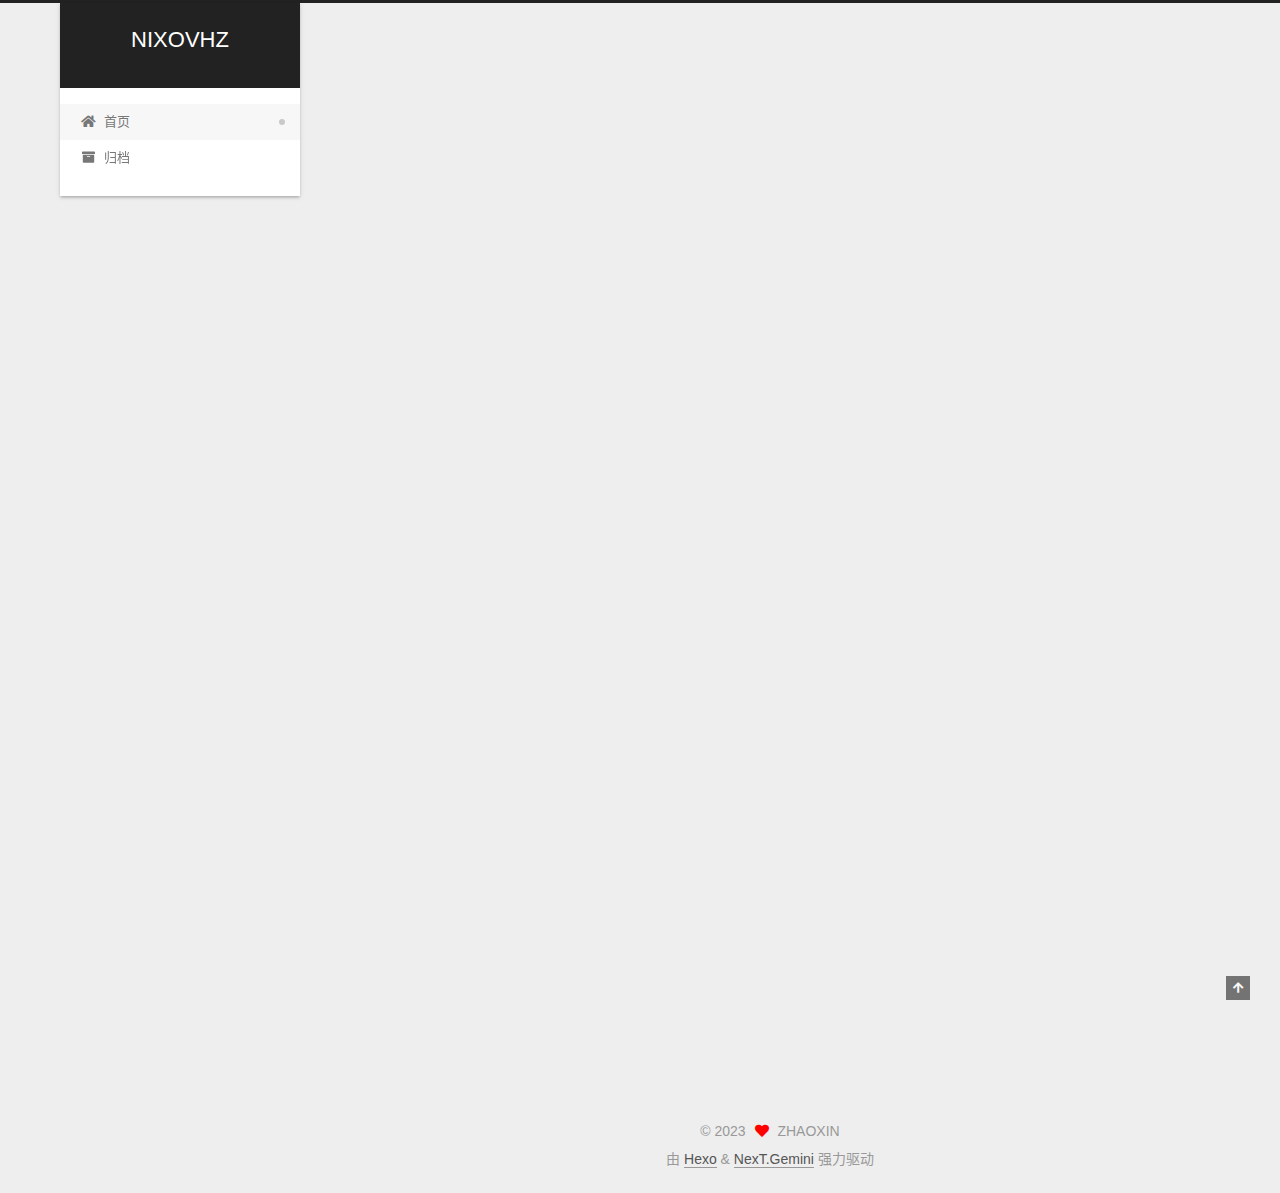
<file: index.html>
<!DOCTYPE html>
<html lang="zh-CN">
<head>
  <meta charset="UTF-8">
<meta name="viewport" content="width=device-width, initial-scale=1, maximum-scale=2">
<meta name="theme-color" content="#222">
<meta name="generator" content="Hexo 6.3.0">
  <link rel="apple-touch-icon" sizes="180x180" href="/images/apple-touch-icon-next.png">
  <link rel="icon" type="image/png" sizes="32x32" href="/images/favicon-32x32-next.png">
  <link rel="icon" type="image/png" sizes="16x16" href="/images/favicon-16x16-next.png">
  <link rel="mask-icon" href="/images/logo.svg" color="#222">

<link rel="stylesheet" href="/css/main.css">


<link rel="stylesheet" href="/lib/font-awesome/css/all.min.css">

<script id="hexo-configurations">
    var NexT = window.NexT || {};
    var CONFIG = {"hostname":"example.com","root":"/","scheme":"Gemini","version":"7.8.0","exturl":false,"sidebar":{"position":"left","display":"post","padding":18,"offset":12,"onmobile":false},"copycode":{"enable":false,"show_result":false,"style":null},"back2top":{"enable":true,"sidebar":false,"scrollpercent":false},"bookmark":{"enable":false,"color":"#222","save":"auto"},"fancybox":false,"mediumzoom":false,"lazyload":false,"pangu":false,"comments":{"style":"tabs","active":null,"storage":true,"lazyload":false,"nav":null},"algolia":{"hits":{"per_page":10},"labels":{"input_placeholder":"Search for Posts","hits_empty":"We didn't find any results for the search: ${query}","hits_stats":"${hits} results found in ${time} ms"}},"localsearch":{"enable":false,"trigger":"auto","top_n_per_article":1,"unescape":false,"preload":false},"motion":{"enable":true,"async":false,"transition":{"post_block":"fadeIn","post_header":"slideDownIn","post_body":"slideDownIn","coll_header":"slideLeftIn","sidebar":"slideUpIn"}}};
  </script>

  <meta name="description" content="好运来">
<meta property="og:type" content="website">
<meta property="og:title" content="NIXOVHZ">
<meta property="og:url" content="http://example.com/index.html">
<meta property="og:site_name" content="NIXOVHZ">
<meta property="og:description" content="好运来">
<meta property="og:locale" content="zh_CN">
<meta property="article:author" content="ZHAOXIN">
<meta name="twitter:card" content="summary">

<link rel="canonical" href="http://example.com/">


<script id="page-configurations">
  // https://hexo.io/docs/variables.html
  CONFIG.page = {
    sidebar: "",
    isHome : true,
    isPost : false,
    lang   : 'zh-CN'
  };
</script>

  <title>NIXOVHZ</title>
  






  <noscript>
  <style>
  .use-motion .brand,
  .use-motion .menu-item,
  .sidebar-inner,
  .use-motion .post-block,
  .use-motion .pagination,
  .use-motion .comments,
  .use-motion .post-header,
  .use-motion .post-body,
  .use-motion .collection-header { opacity: initial; }

  .use-motion .site-title,
  .use-motion .site-subtitle {
    opacity: initial;
    top: initial;
  }

  .use-motion .logo-line-before i { left: initial; }
  .use-motion .logo-line-after i { right: initial; }
  </style>
</noscript>

</head>

<body itemscope itemtype="http://schema.org/WebPage">
  <div class="container use-motion">
    <div class="headband"></div>

    <header class="header" itemscope itemtype="http://schema.org/WPHeader">
      <div class="header-inner"><div class="site-brand-container">
  <div class="site-nav-toggle">
    <div class="toggle" aria-label="切换导航栏">
      <span class="toggle-line toggle-line-first"></span>
      <span class="toggle-line toggle-line-middle"></span>
      <span class="toggle-line toggle-line-last"></span>
    </div>
  </div>

  <div class="site-meta">

    <a href="/" class="brand" rel="start">
      <span class="logo-line-before"><i></i></span>
      <h1 class="site-title">NIXOVHZ</h1>
      <span class="logo-line-after"><i></i></span>
    </a>
      <p class="site-subtitle" itemprop="description"> </p>
  </div>

  <div class="site-nav-right">
    <div class="toggle popup-trigger">
    </div>
  </div>
</div>




<nav class="site-nav">
  <ul id="menu" class="main-menu menu">
        <li class="menu-item menu-item-home">

    <a href="/" rel="section"><i class="fa fa-home fa-fw"></i>首页</a>

  </li>
        <li class="menu-item menu-item-archives">

    <a href="/archives/" rel="section"><i class="fa fa-archive fa-fw"></i>归档</a>

  </li>
  </ul>
</nav>




</div>
    </header>

    
  <div class="back-to-top">
    <i class="fa fa-arrow-up"></i>
    <span>0%</span>
  </div>


    <main class="main">
      <div class="main-inner">
        <div class="content-wrap">
          

          <div class="content index posts-expand">
            
      
  
  
  <article itemscope itemtype="http://schema.org/Article" class="post-block" lang="zh-CN">
    <link itemprop="mainEntityOfPage" href="http://example.com/2023/03/07/hello-world/">

    <span hidden itemprop="author" itemscope itemtype="http://schema.org/Person">
      <meta itemprop="image" content="/images/avatar.gif">
      <meta itemprop="name" content="ZHAOXIN">
      <meta itemprop="description" content="好运来">
    </span>

    <span hidden itemprop="publisher" itemscope itemtype="http://schema.org/Organization">
      <meta itemprop="name" content="NIXOVHZ">
    </span>
      <header class="post-header">
        <h2 class="post-title" itemprop="name headline">
          
            <a href="/2023/03/07/hello-world/" class="post-title-link" itemprop="url">Hello World</a>
        </h2>

        <div class="post-meta">
            <span class="post-meta-item">
              <span class="post-meta-item-icon">
                <i class="far fa-calendar"></i>
              </span>
              <span class="post-meta-item-text">发表于</span>

              <time title="创建时间：2023-03-07 16:52:17" itemprop="dateCreated datePublished" datetime="2023-03-07T16:52:17+08:00">2023-03-07</time>
            </span>

          

        </div>
      </header>

    
    
    
    <div class="post-body" itemprop="articleBody">

      
          <p>Welcome to <a target="_blank" rel="noopener" href="https://hexo.io/">Hexo</a>! This is your very first post. Check <a target="_blank" rel="noopener" href="https://hexo.io/docs/">documentation</a> for more info. If you get any problems when using Hexo, you can find the answer in <a target="_blank" rel="noopener" href="https://hexo.io/docs/troubleshooting.html">troubleshooting</a> or you can ask me on <a target="_blank" rel="noopener" href="https://github.com/hexojs/hexo/issues">GitHub</a>.</p>
<h2 id="Quick-Start"><a href="#Quick-Start" class="headerlink" title="Quick Start"></a>Quick Start</h2><h3 id="Create-a-new-post"><a href="#Create-a-new-post" class="headerlink" title="Create a new post"></a>Create a new post</h3><figure class="highlight bash"><table><tr><td class="gutter"><pre><span class="line">1</span><br></pre></td><td class="code"><pre><span class="line">$ hexo new <span class="string">&quot;My New Post&quot;</span></span><br></pre></td></tr></table></figure>

<p>More info: <a target="_blank" rel="noopener" href="https://hexo.io/docs/writing.html">Writing</a></p>
<h3 id="Run-server"><a href="#Run-server" class="headerlink" title="Run server"></a>Run server</h3><figure class="highlight bash"><table><tr><td class="gutter"><pre><span class="line">1</span><br></pre></td><td class="code"><pre><span class="line">$ hexo server</span><br></pre></td></tr></table></figure>

<p>More info: <a target="_blank" rel="noopener" href="https://hexo.io/docs/server.html">Server</a></p>
<h3 id="Generate-static-files"><a href="#Generate-static-files" class="headerlink" title="Generate static files"></a>Generate static files</h3><figure class="highlight bash"><table><tr><td class="gutter"><pre><span class="line">1</span><br></pre></td><td class="code"><pre><span class="line">$ hexo generate</span><br></pre></td></tr></table></figure>

<p>More info: <a target="_blank" rel="noopener" href="https://hexo.io/docs/generating.html">Generating</a></p>
<h3 id="Deploy-to-remote-sites"><a href="#Deploy-to-remote-sites" class="headerlink" title="Deploy to remote sites"></a>Deploy to remote sites</h3><figure class="highlight bash"><table><tr><td class="gutter"><pre><span class="line">1</span><br></pre></td><td class="code"><pre><span class="line">$ hexo deploy</span><br></pre></td></tr></table></figure>

<p>More info: <a target="_blank" rel="noopener" href="https://hexo.io/docs/one-command-deployment.html">Deployment</a></p>

      
    </div>

    
    
    
      <footer class="post-footer">
        <div class="post-eof"></div>
      </footer>
  </article>
  
  
  


  



          </div>
          

<script>
  window.addEventListener('tabs:register', () => {
    let { activeClass } = CONFIG.comments;
    if (CONFIG.comments.storage) {
      activeClass = localStorage.getItem('comments_active') || activeClass;
    }
    if (activeClass) {
      let activeTab = document.querySelector(`a[href="#comment-${activeClass}"]`);
      if (activeTab) {
        activeTab.click();
      }
    }
  });
  if (CONFIG.comments.storage) {
    window.addEventListener('tabs:click', event => {
      if (!event.target.matches('.tabs-comment .tab-content .tab-pane')) return;
      let commentClass = event.target.classList[1];
      localStorage.setItem('comments_active', commentClass);
    });
  }
</script>

        </div>
          
  
  <div class="toggle sidebar-toggle">
    <span class="toggle-line toggle-line-first"></span>
    <span class="toggle-line toggle-line-middle"></span>
    <span class="toggle-line toggle-line-last"></span>
  </div>

  <aside class="sidebar">
    <div class="sidebar-inner">

      <ul class="sidebar-nav motion-element">
        <li class="sidebar-nav-toc">
          文章目录
        </li>
        <li class="sidebar-nav-overview">
          站点概览
        </li>
      </ul>

      <!--noindex-->
      <div class="post-toc-wrap sidebar-panel">
      </div>
      <!--/noindex-->

      <div class="site-overview-wrap sidebar-panel">
        <div class="site-author motion-element" itemprop="author" itemscope itemtype="http://schema.org/Person">
  <p class="site-author-name" itemprop="name">ZHAOXIN</p>
  <div class="site-description" itemprop="description">好运来</div>
</div>
<div class="site-state-wrap motion-element">
  <nav class="site-state">
      <div class="site-state-item site-state-posts">
          <a href="/archives/">
        
          <span class="site-state-item-count">1</span>
          <span class="site-state-item-name">日志</span>
        </a>
      </div>
  </nav>
</div>



      </div>

    </div>
  </aside>
  <div id="sidebar-dimmer"></div>


      </div>
    </main>

    <footer class="footer">
      <div class="footer-inner">
        

        

<div class="copyright">
  
  &copy; 
  <span itemprop="copyrightYear">2023</span>
  <span class="with-love">
    <i class="fa fa-heart"></i>
  </span>
  <span class="author" itemprop="copyrightHolder">ZHAOXIN</span>
</div>
  <div class="powered-by">由 <a href="https://hexo.io/" class="theme-link" rel="noopener" target="_blank">Hexo</a> & <a href="https://theme-next.org/" class="theme-link" rel="noopener" target="_blank">NexT.Gemini</a> 强力驱动
  </div>

        








      </div>
    </footer>
  </div>

  
  <script src="/lib/anime.min.js"></script>
  <script src="/lib/velocity/velocity.min.js"></script>
  <script src="/lib/velocity/velocity.ui.min.js"></script>

<script src="/js/utils.js"></script>

<script src="/js/motion.js"></script>


<script src="/js/schemes/pisces.js"></script>


<script src="/js/next-boot.js"></script>




  















  

  

</body>
</html>
</file>
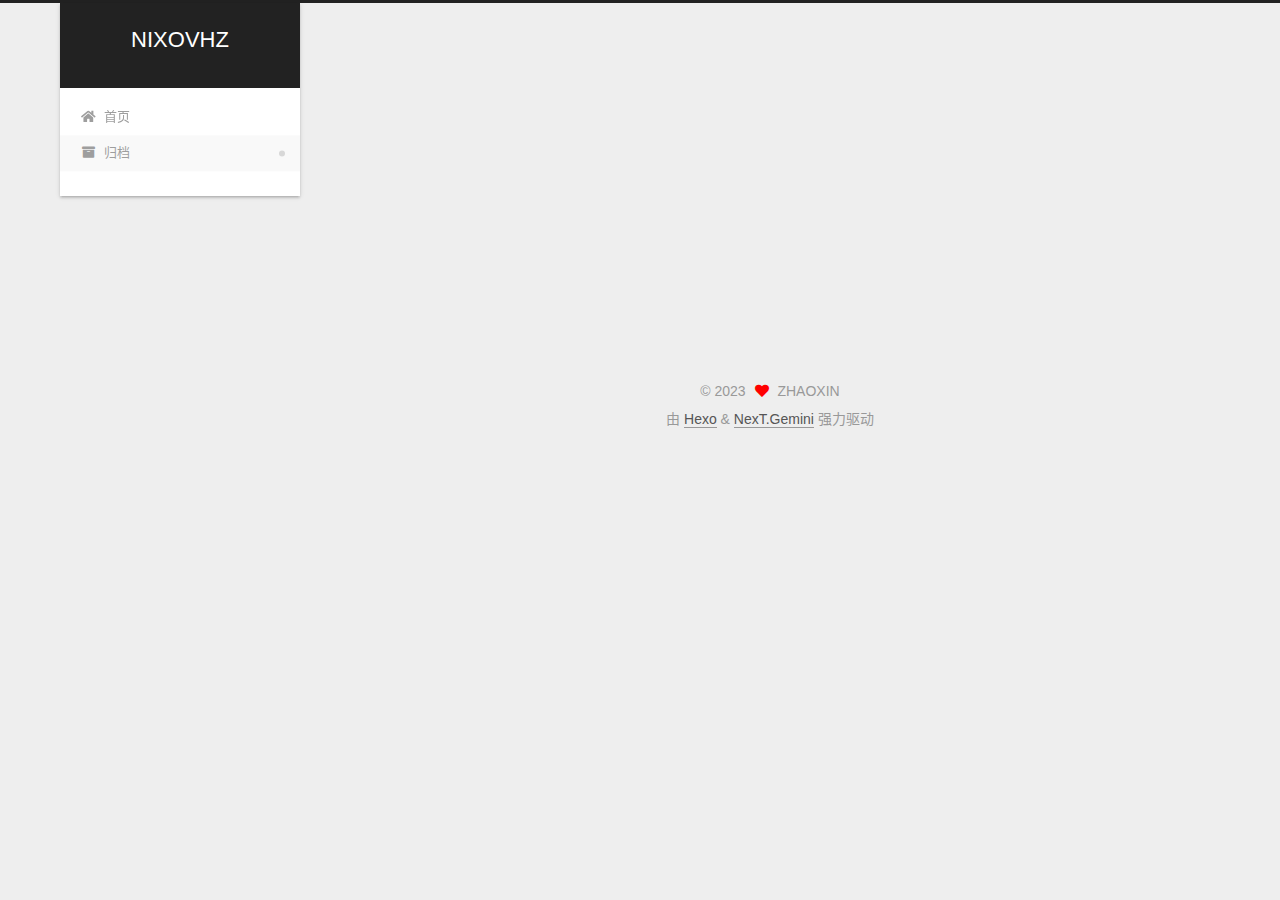
<file: archives/index.html>
<!DOCTYPE html>
<html lang="zh-CN">
<head>
  <meta charset="UTF-8">
<meta name="viewport" content="width=device-width, initial-scale=1, maximum-scale=2">
<meta name="theme-color" content="#222">
<meta name="generator" content="Hexo 6.3.0">
  <link rel="apple-touch-icon" sizes="180x180" href="/images/apple-touch-icon-next.png">
  <link rel="icon" type="image/png" sizes="32x32" href="/images/favicon-32x32-next.png">
  <link rel="icon" type="image/png" sizes="16x16" href="/images/favicon-16x16-next.png">
  <link rel="mask-icon" href="/images/logo.svg" color="#222">

<link rel="stylesheet" href="/css/main.css">


<link rel="stylesheet" href="/lib/font-awesome/css/all.min.css">

<script id="hexo-configurations">
    var NexT = window.NexT || {};
    var CONFIG = {"hostname":"example.com","root":"/","scheme":"Gemini","version":"7.8.0","exturl":false,"sidebar":{"position":"left","display":"post","padding":18,"offset":12,"onmobile":false},"copycode":{"enable":false,"show_result":false,"style":null},"back2top":{"enable":true,"sidebar":false,"scrollpercent":false},"bookmark":{"enable":false,"color":"#222","save":"auto"},"fancybox":false,"mediumzoom":false,"lazyload":false,"pangu":false,"comments":{"style":"tabs","active":null,"storage":true,"lazyload":false,"nav":null},"algolia":{"hits":{"per_page":10},"labels":{"input_placeholder":"Search for Posts","hits_empty":"We didn't find any results for the search: ${query}","hits_stats":"${hits} results found in ${time} ms"}},"localsearch":{"enable":false,"trigger":"auto","top_n_per_article":1,"unescape":false,"preload":false},"motion":{"enable":true,"async":false,"transition":{"post_block":"fadeIn","post_header":"slideDownIn","post_body":"slideDownIn","coll_header":"slideLeftIn","sidebar":"slideUpIn"}}};
  </script>

  <meta name="description" content="好运来">
<meta property="og:type" content="website">
<meta property="og:title" content="NIXOVHZ">
<meta property="og:url" content="http://example.com/archives/index.html">
<meta property="og:site_name" content="NIXOVHZ">
<meta property="og:description" content="好运来">
<meta property="og:locale" content="zh_CN">
<meta property="article:author" content="ZHAOXIN">
<meta name="twitter:card" content="summary">

<link rel="canonical" href="http://example.com/archives/">


<script id="page-configurations">
  // https://hexo.io/docs/variables.html
  CONFIG.page = {
    sidebar: "",
    isHome : false,
    isPost : false,
    lang   : 'zh-CN'
  };
</script>

  <title>归档 | NIXOVHZ</title>
  






  <noscript>
  <style>
  .use-motion .brand,
  .use-motion .menu-item,
  .sidebar-inner,
  .use-motion .post-block,
  .use-motion .pagination,
  .use-motion .comments,
  .use-motion .post-header,
  .use-motion .post-body,
  .use-motion .collection-header { opacity: initial; }

  .use-motion .site-title,
  .use-motion .site-subtitle {
    opacity: initial;
    top: initial;
  }

  .use-motion .logo-line-before i { left: initial; }
  .use-motion .logo-line-after i { right: initial; }
  </style>
</noscript>

</head>

<body itemscope itemtype="http://schema.org/WebPage">
  <div class="container use-motion">
    <div class="headband"></div>

    <header class="header" itemscope itemtype="http://schema.org/WPHeader">
      <div class="header-inner"><div class="site-brand-container">
  <div class="site-nav-toggle">
    <div class="toggle" aria-label="切换导航栏">
      <span class="toggle-line toggle-line-first"></span>
      <span class="toggle-line toggle-line-middle"></span>
      <span class="toggle-line toggle-line-last"></span>
    </div>
  </div>

  <div class="site-meta">

    <a href="/" class="brand" rel="start">
      <span class="logo-line-before"><i></i></span>
      <h1 class="site-title">NIXOVHZ</h1>
      <span class="logo-line-after"><i></i></span>
    </a>
      <p class="site-subtitle" itemprop="description"> </p>
  </div>

  <div class="site-nav-right">
    <div class="toggle popup-trigger">
    </div>
  </div>
</div>




<nav class="site-nav">
  <ul id="menu" class="main-menu menu">
        <li class="menu-item menu-item-home">

    <a href="/" rel="section"><i class="fa fa-home fa-fw"></i>首页</a>

  </li>
        <li class="menu-item menu-item-archives">

    <a href="/archives/" rel="section"><i class="fa fa-archive fa-fw"></i>归档</a>

  </li>
  </ul>
</nav>




</div>
    </header>

    
  <div class="back-to-top">
    <i class="fa fa-arrow-up"></i>
    <span>0%</span>
  </div>


    <main class="main">
      <div class="main-inner">
        <div class="content-wrap">
          

          <div class="content archive">
            

  
  
  
  <div class="post-block">
    <div class="posts-collapse">
      <div class="collection-title">
        <span class="collection-header">嗯..! 目前共计 1 篇日志。 继续努力。</span>
      </div>

      
    <div class="collection-year">
      <span class="collection-header">2023</span>
    </div>

  <article itemscope itemtype="http://schema.org/Article">
    <header class="post-header">

      <div class="post-meta">
        <time itemprop="dateCreated"
              datetime="2023-03-07T16:52:17+08:00"
              content="2023-03-07">
          03-07
        </time>
      </div>

      <div class="post-title">
          <a class="post-title-link" href="/2023/03/07/hello-world/" itemprop="url">
            <span itemprop="name">Hello World</span>
          </a>
      </div>

    </header>
  </article>


    </div>
  </div>
  
  
  

  



          </div>
          

<script>
  window.addEventListener('tabs:register', () => {
    let { activeClass } = CONFIG.comments;
    if (CONFIG.comments.storage) {
      activeClass = localStorage.getItem('comments_active') || activeClass;
    }
    if (activeClass) {
      let activeTab = document.querySelector(`a[href="#comment-${activeClass}"]`);
      if (activeTab) {
        activeTab.click();
      }
    }
  });
  if (CONFIG.comments.storage) {
    window.addEventListener('tabs:click', event => {
      if (!event.target.matches('.tabs-comment .tab-content .tab-pane')) return;
      let commentClass = event.target.classList[1];
      localStorage.setItem('comments_active', commentClass);
    });
  }
</script>

        </div>
          
  
  <div class="toggle sidebar-toggle">
    <span class="toggle-line toggle-line-first"></span>
    <span class="toggle-line toggle-line-middle"></span>
    <span class="toggle-line toggle-line-last"></span>
  </div>

  <aside class="sidebar">
    <div class="sidebar-inner">

      <ul class="sidebar-nav motion-element">
        <li class="sidebar-nav-toc">
          文章目录
        </li>
        <li class="sidebar-nav-overview">
          站点概览
        </li>
      </ul>

      <!--noindex-->
      <div class="post-toc-wrap sidebar-panel">
      </div>
      <!--/noindex-->

      <div class="site-overview-wrap sidebar-panel">
        <div class="site-author motion-element" itemprop="author" itemscope itemtype="http://schema.org/Person">
  <p class="site-author-name" itemprop="name">ZHAOXIN</p>
  <div class="site-description" itemprop="description">好运来</div>
</div>
<div class="site-state-wrap motion-element">
  <nav class="site-state">
      <div class="site-state-item site-state-posts">
          <a href="/archives/">
        
          <span class="site-state-item-count">1</span>
          <span class="site-state-item-name">日志</span>
        </a>
      </div>
  </nav>
</div>



      </div>

    </div>
  </aside>
  <div id="sidebar-dimmer"></div>


      </div>
    </main>

    <footer class="footer">
      <div class="footer-inner">
        

        

<div class="copyright">
  
  &copy; 
  <span itemprop="copyrightYear">2023</span>
  <span class="with-love">
    <i class="fa fa-heart"></i>
  </span>
  <span class="author" itemprop="copyrightHolder">ZHAOXIN</span>
</div>
  <div class="powered-by">由 <a href="https://hexo.io/" class="theme-link" rel="noopener" target="_blank">Hexo</a> & <a href="https://theme-next.org/" class="theme-link" rel="noopener" target="_blank">NexT.Gemini</a> 强力驱动
  </div>

        








      </div>
    </footer>
  </div>

  
  <script src="/lib/anime.min.js"></script>
  <script src="/lib/velocity/velocity.min.js"></script>
  <script src="/lib/velocity/velocity.ui.min.js"></script>

<script src="/js/utils.js"></script>

<script src="/js/motion.js"></script>


<script src="/js/schemes/pisces.js"></script>


<script src="/js/next-boot.js"></script>




  















  

  

</body>
</html>
</file>
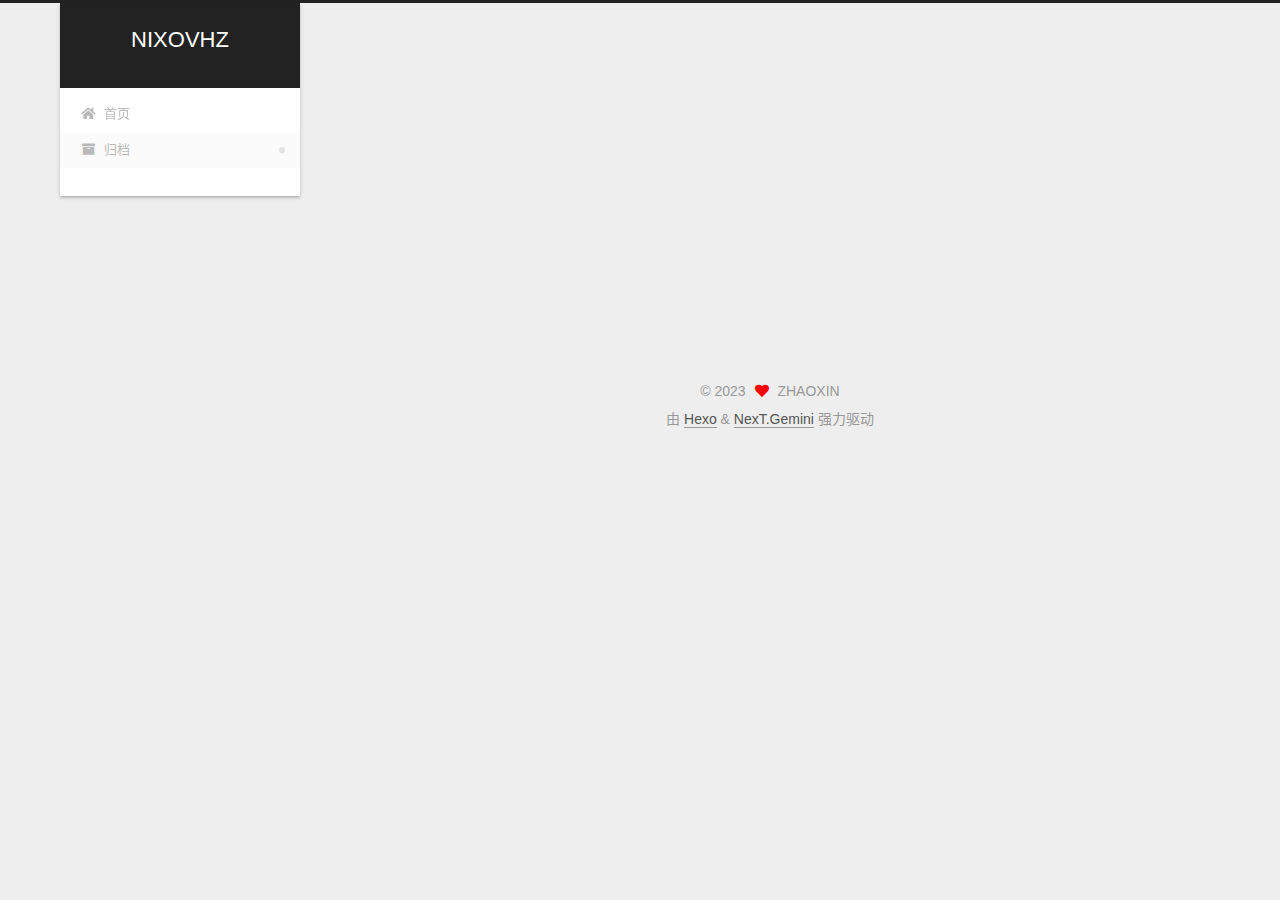
<file: archives/2023/index.html>
<!DOCTYPE html>
<html lang="zh-CN">
<head>
  <meta charset="UTF-8">
<meta name="viewport" content="width=device-width, initial-scale=1, maximum-scale=2">
<meta name="theme-color" content="#222">
<meta name="generator" content="Hexo 6.3.0">
  <link rel="apple-touch-icon" sizes="180x180" href="/images/apple-touch-icon-next.png">
  <link rel="icon" type="image/png" sizes="32x32" href="/images/favicon-32x32-next.png">
  <link rel="icon" type="image/png" sizes="16x16" href="/images/favicon-16x16-next.png">
  <link rel="mask-icon" href="/images/logo.svg" color="#222">

<link rel="stylesheet" href="/css/main.css">


<link rel="stylesheet" href="/lib/font-awesome/css/all.min.css">

<script id="hexo-configurations">
    var NexT = window.NexT || {};
    var CONFIG = {"hostname":"example.com","root":"/","scheme":"Gemini","version":"7.8.0","exturl":false,"sidebar":{"position":"left","display":"post","padding":18,"offset":12,"onmobile":false},"copycode":{"enable":false,"show_result":false,"style":null},"back2top":{"enable":true,"sidebar":false,"scrollpercent":false},"bookmark":{"enable":false,"color":"#222","save":"auto"},"fancybox":false,"mediumzoom":false,"lazyload":false,"pangu":false,"comments":{"style":"tabs","active":null,"storage":true,"lazyload":false,"nav":null},"algolia":{"hits":{"per_page":10},"labels":{"input_placeholder":"Search for Posts","hits_empty":"We didn't find any results for the search: ${query}","hits_stats":"${hits} results found in ${time} ms"}},"localsearch":{"enable":false,"trigger":"auto","top_n_per_article":1,"unescape":false,"preload":false},"motion":{"enable":true,"async":false,"transition":{"post_block":"fadeIn","post_header":"slideDownIn","post_body":"slideDownIn","coll_header":"slideLeftIn","sidebar":"slideUpIn"}}};
  </script>

  <meta name="description" content="好运来">
<meta property="og:type" content="website">
<meta property="og:title" content="NIXOVHZ">
<meta property="og:url" content="http://example.com/archives/2023/index.html">
<meta property="og:site_name" content="NIXOVHZ">
<meta property="og:description" content="好运来">
<meta property="og:locale" content="zh_CN">
<meta property="article:author" content="ZHAOXIN">
<meta name="twitter:card" content="summary">

<link rel="canonical" href="http://example.com/archives/2023/">


<script id="page-configurations">
  // https://hexo.io/docs/variables.html
  CONFIG.page = {
    sidebar: "",
    isHome : false,
    isPost : false,
    lang   : 'zh-CN'
  };
</script>

  <title>归档 | NIXOVHZ</title>
  






  <noscript>
  <style>
  .use-motion .brand,
  .use-motion .menu-item,
  .sidebar-inner,
  .use-motion .post-block,
  .use-motion .pagination,
  .use-motion .comments,
  .use-motion .post-header,
  .use-motion .post-body,
  .use-motion .collection-header { opacity: initial; }

  .use-motion .site-title,
  .use-motion .site-subtitle {
    opacity: initial;
    top: initial;
  }

  .use-motion .logo-line-before i { left: initial; }
  .use-motion .logo-line-after i { right: initial; }
  </style>
</noscript>

</head>

<body itemscope itemtype="http://schema.org/WebPage">
  <div class="container use-motion">
    <div class="headband"></div>

    <header class="header" itemscope itemtype="http://schema.org/WPHeader">
      <div class="header-inner"><div class="site-brand-container">
  <div class="site-nav-toggle">
    <div class="toggle" aria-label="切换导航栏">
      <span class="toggle-line toggle-line-first"></span>
      <span class="toggle-line toggle-line-middle"></span>
      <span class="toggle-line toggle-line-last"></span>
    </div>
  </div>

  <div class="site-meta">

    <a href="/" class="brand" rel="start">
      <span class="logo-line-before"><i></i></span>
      <h1 class="site-title">NIXOVHZ</h1>
      <span class="logo-line-after"><i></i></span>
    </a>
      <p class="site-subtitle" itemprop="description"> </p>
  </div>

  <div class="site-nav-right">
    <div class="toggle popup-trigger">
    </div>
  </div>
</div>




<nav class="site-nav">
  <ul id="menu" class="main-menu menu">
        <li class="menu-item menu-item-home">

    <a href="/" rel="section"><i class="fa fa-home fa-fw"></i>首页</a>

  </li>
        <li class="menu-item menu-item-archives">

    <a href="/archives/" rel="section"><i class="fa fa-archive fa-fw"></i>归档</a>

  </li>
  </ul>
</nav>




</div>
    </header>

    
  <div class="back-to-top">
    <i class="fa fa-arrow-up"></i>
    <span>0%</span>
  </div>


    <main class="main">
      <div class="main-inner">
        <div class="content-wrap">
          

          <div class="content archive">
            

  
  
  
  <div class="post-block">
    <div class="posts-collapse">
      <div class="collection-title">
        <span class="collection-header">嗯..! 目前共计 1 篇日志。 继续努力。</span>
      </div>

      
    <div class="collection-year">
      <span class="collection-header">2023</span>
    </div>

  <article itemscope itemtype="http://schema.org/Article">
    <header class="post-header">

      <div class="post-meta">
        <time itemprop="dateCreated"
              datetime="2023-03-07T16:52:17+08:00"
              content="2023-03-07">
          03-07
        </time>
      </div>

      <div class="post-title">
          <a class="post-title-link" href="/2023/03/07/hello-world/" itemprop="url">
            <span itemprop="name">Hello World</span>
          </a>
      </div>

    </header>
  </article>


    </div>
  </div>
  
  
  

  



          </div>
          

<script>
  window.addEventListener('tabs:register', () => {
    let { activeClass } = CONFIG.comments;
    if (CONFIG.comments.storage) {
      activeClass = localStorage.getItem('comments_active') || activeClass;
    }
    if (activeClass) {
      let activeTab = document.querySelector(`a[href="#comment-${activeClass}"]`);
      if (activeTab) {
        activeTab.click();
      }
    }
  });
  if (CONFIG.comments.storage) {
    window.addEventListener('tabs:click', event => {
      if (!event.target.matches('.tabs-comment .tab-content .tab-pane')) return;
      let commentClass = event.target.classList[1];
      localStorage.setItem('comments_active', commentClass);
    });
  }
</script>

        </div>
          
  
  <div class="toggle sidebar-toggle">
    <span class="toggle-line toggle-line-first"></span>
    <span class="toggle-line toggle-line-middle"></span>
    <span class="toggle-line toggle-line-last"></span>
  </div>

  <aside class="sidebar">
    <div class="sidebar-inner">

      <ul class="sidebar-nav motion-element">
        <li class="sidebar-nav-toc">
          文章目录
        </li>
        <li class="sidebar-nav-overview">
          站点概览
        </li>
      </ul>

      <!--noindex-->
      <div class="post-toc-wrap sidebar-panel">
      </div>
      <!--/noindex-->

      <div class="site-overview-wrap sidebar-panel">
        <div class="site-author motion-element" itemprop="author" itemscope itemtype="http://schema.org/Person">
  <p class="site-author-name" itemprop="name">ZHAOXIN</p>
  <div class="site-description" itemprop="description">好运来</div>
</div>
<div class="site-state-wrap motion-element">
  <nav class="site-state">
      <div class="site-state-item site-state-posts">
          <a href="/archives/">
        
          <span class="site-state-item-count">1</span>
          <span class="site-state-item-name">日志</span>
        </a>
      </div>
  </nav>
</div>



      </div>

    </div>
  </aside>
  <div id="sidebar-dimmer"></div>


      </div>
    </main>

    <footer class="footer">
      <div class="footer-inner">
        

        

<div class="copyright">
  
  &copy; 
  <span itemprop="copyrightYear">2023</span>
  <span class="with-love">
    <i class="fa fa-heart"></i>
  </span>
  <span class="author" itemprop="copyrightHolder">ZHAOXIN</span>
</div>
  <div class="powered-by">由 <a href="https://hexo.io/" class="theme-link" rel="noopener" target="_blank">Hexo</a> & <a href="https://theme-next.org/" class="theme-link" rel="noopener" target="_blank">NexT.Gemini</a> 强力驱动
  </div>

        








      </div>
    </footer>
  </div>

  
  <script src="/lib/anime.min.js"></script>
  <script src="/lib/velocity/velocity.min.js"></script>
  <script src="/lib/velocity/velocity.ui.min.js"></script>

<script src="/js/utils.js"></script>

<script src="/js/motion.js"></script>


<script src="/js/schemes/pisces.js"></script>


<script src="/js/next-boot.js"></script>




  















  

  

</body>
</html>
</file>
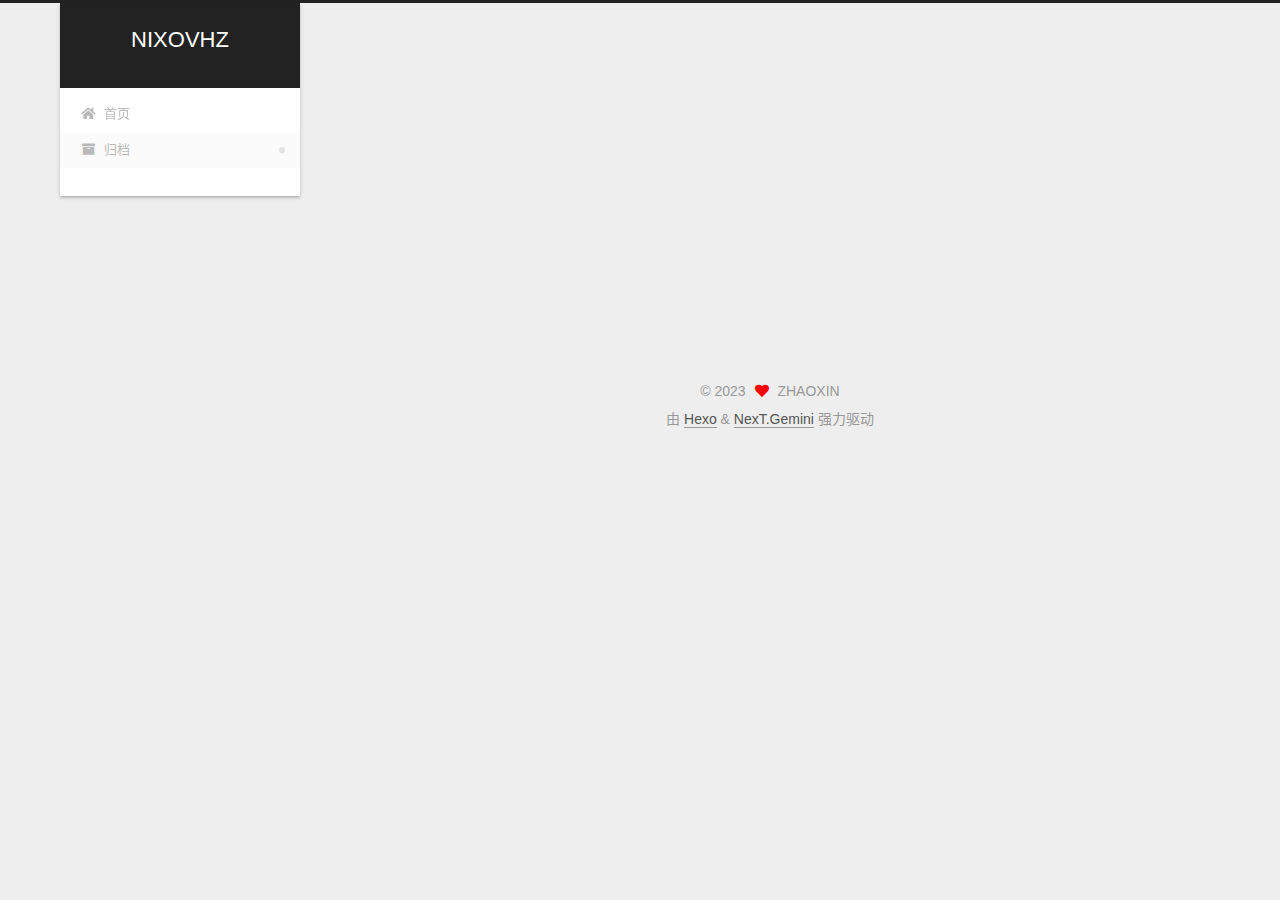
<file: archives/2023/03/index.html>
<!DOCTYPE html>
<html lang="zh-CN">
<head>
  <meta charset="UTF-8">
<meta name="viewport" content="width=device-width, initial-scale=1, maximum-scale=2">
<meta name="theme-color" content="#222">
<meta name="generator" content="Hexo 6.3.0">
  <link rel="apple-touch-icon" sizes="180x180" href="/images/apple-touch-icon-next.png">
  <link rel="icon" type="image/png" sizes="32x32" href="/images/favicon-32x32-next.png">
  <link rel="icon" type="image/png" sizes="16x16" href="/images/favicon-16x16-next.png">
  <link rel="mask-icon" href="/images/logo.svg" color="#222">

<link rel="stylesheet" href="/css/main.css">


<link rel="stylesheet" href="/lib/font-awesome/css/all.min.css">

<script id="hexo-configurations">
    var NexT = window.NexT || {};
    var CONFIG = {"hostname":"example.com","root":"/","scheme":"Gemini","version":"7.8.0","exturl":false,"sidebar":{"position":"left","display":"post","padding":18,"offset":12,"onmobile":false},"copycode":{"enable":false,"show_result":false,"style":null},"back2top":{"enable":true,"sidebar":false,"scrollpercent":false},"bookmark":{"enable":false,"color":"#222","save":"auto"},"fancybox":false,"mediumzoom":false,"lazyload":false,"pangu":false,"comments":{"style":"tabs","active":null,"storage":true,"lazyload":false,"nav":null},"algolia":{"hits":{"per_page":10},"labels":{"input_placeholder":"Search for Posts","hits_empty":"We didn't find any results for the search: ${query}","hits_stats":"${hits} results found in ${time} ms"}},"localsearch":{"enable":false,"trigger":"auto","top_n_per_article":1,"unescape":false,"preload":false},"motion":{"enable":true,"async":false,"transition":{"post_block":"fadeIn","post_header":"slideDownIn","post_body":"slideDownIn","coll_header":"slideLeftIn","sidebar":"slideUpIn"}}};
  </script>

  <meta name="description" content="好运来">
<meta property="og:type" content="website">
<meta property="og:title" content="NIXOVHZ">
<meta property="og:url" content="http://example.com/archives/2023/03/index.html">
<meta property="og:site_name" content="NIXOVHZ">
<meta property="og:description" content="好运来">
<meta property="og:locale" content="zh_CN">
<meta property="article:author" content="ZHAOXIN">
<meta name="twitter:card" content="summary">

<link rel="canonical" href="http://example.com/archives/2023/03/">


<script id="page-configurations">
  // https://hexo.io/docs/variables.html
  CONFIG.page = {
    sidebar: "",
    isHome : false,
    isPost : false,
    lang   : 'zh-CN'
  };
</script>

  <title>归档 | NIXOVHZ</title>
  






  <noscript>
  <style>
  .use-motion .brand,
  .use-motion .menu-item,
  .sidebar-inner,
  .use-motion .post-block,
  .use-motion .pagination,
  .use-motion .comments,
  .use-motion .post-header,
  .use-motion .post-body,
  .use-motion .collection-header { opacity: initial; }

  .use-motion .site-title,
  .use-motion .site-subtitle {
    opacity: initial;
    top: initial;
  }

  .use-motion .logo-line-before i { left: initial; }
  .use-motion .logo-line-after i { right: initial; }
  </style>
</noscript>

</head>

<body itemscope itemtype="http://schema.org/WebPage">
  <div class="container use-motion">
    <div class="headband"></div>

    <header class="header" itemscope itemtype="http://schema.org/WPHeader">
      <div class="header-inner"><div class="site-brand-container">
  <div class="site-nav-toggle">
    <div class="toggle" aria-label="切换导航栏">
      <span class="toggle-line toggle-line-first"></span>
      <span class="toggle-line toggle-line-middle"></span>
      <span class="toggle-line toggle-line-last"></span>
    </div>
  </div>

  <div class="site-meta">

    <a href="/" class="brand" rel="start">
      <span class="logo-line-before"><i></i></span>
      <h1 class="site-title">NIXOVHZ</h1>
      <span class="logo-line-after"><i></i></span>
    </a>
      <p class="site-subtitle" itemprop="description"> </p>
  </div>

  <div class="site-nav-right">
    <div class="toggle popup-trigger">
    </div>
  </div>
</div>




<nav class="site-nav">
  <ul id="menu" class="main-menu menu">
        <li class="menu-item menu-item-home">

    <a href="/" rel="section"><i class="fa fa-home fa-fw"></i>首页</a>

  </li>
        <li class="menu-item menu-item-archives">

    <a href="/archives/" rel="section"><i class="fa fa-archive fa-fw"></i>归档</a>

  </li>
  </ul>
</nav>




</div>
    </header>

    
  <div class="back-to-top">
    <i class="fa fa-arrow-up"></i>
    <span>0%</span>
  </div>


    <main class="main">
      <div class="main-inner">
        <div class="content-wrap">
          

          <div class="content archive">
            

  
  
  
  <div class="post-block">
    <div class="posts-collapse">
      <div class="collection-title">
        <span class="collection-header">嗯..! 目前共计 1 篇日志。 继续努力。</span>
      </div>

      
    <div class="collection-year">
      <span class="collection-header">2023</span>
    </div>

  <article itemscope itemtype="http://schema.org/Article">
    <header class="post-header">

      <div class="post-meta">
        <time itemprop="dateCreated"
              datetime="2023-03-07T16:52:17+08:00"
              content="2023-03-07">
          03-07
        </time>
      </div>

      <div class="post-title">
          <a class="post-title-link" href="/2023/03/07/hello-world/" itemprop="url">
            <span itemprop="name">Hello World</span>
          </a>
      </div>

    </header>
  </article>


    </div>
  </div>
  
  
  

  



          </div>
          

<script>
  window.addEventListener('tabs:register', () => {
    let { activeClass } = CONFIG.comments;
    if (CONFIG.comments.storage) {
      activeClass = localStorage.getItem('comments_active') || activeClass;
    }
    if (activeClass) {
      let activeTab = document.querySelector(`a[href="#comment-${activeClass}"]`);
      if (activeTab) {
        activeTab.click();
      }
    }
  });
  if (CONFIG.comments.storage) {
    window.addEventListener('tabs:click', event => {
      if (!event.target.matches('.tabs-comment .tab-content .tab-pane')) return;
      let commentClass = event.target.classList[1];
      localStorage.setItem('comments_active', commentClass);
    });
  }
</script>

        </div>
          
  
  <div class="toggle sidebar-toggle">
    <span class="toggle-line toggle-line-first"></span>
    <span class="toggle-line toggle-line-middle"></span>
    <span class="toggle-line toggle-line-last"></span>
  </div>

  <aside class="sidebar">
    <div class="sidebar-inner">

      <ul class="sidebar-nav motion-element">
        <li class="sidebar-nav-toc">
          文章目录
        </li>
        <li class="sidebar-nav-overview">
          站点概览
        </li>
      </ul>

      <!--noindex-->
      <div class="post-toc-wrap sidebar-panel">
      </div>
      <!--/noindex-->

      <div class="site-overview-wrap sidebar-panel">
        <div class="site-author motion-element" itemprop="author" itemscope itemtype="http://schema.org/Person">
  <p class="site-author-name" itemprop="name">ZHAOXIN</p>
  <div class="site-description" itemprop="description">好运来</div>
</div>
<div class="site-state-wrap motion-element">
  <nav class="site-state">
      <div class="site-state-item site-state-posts">
          <a href="/archives/">
        
          <span class="site-state-item-count">1</span>
          <span class="site-state-item-name">日志</span>
        </a>
      </div>
  </nav>
</div>



      </div>

    </div>
  </aside>
  <div id="sidebar-dimmer"></div>


      </div>
    </main>

    <footer class="footer">
      <div class="footer-inner">
        

        

<div class="copyright">
  
  &copy; 
  <span itemprop="copyrightYear">2023</span>
  <span class="with-love">
    <i class="fa fa-heart"></i>
  </span>
  <span class="author" itemprop="copyrightHolder">ZHAOXIN</span>
</div>
  <div class="powered-by">由 <a href="https://hexo.io/" class="theme-link" rel="noopener" target="_blank">Hexo</a> & <a href="https://theme-next.org/" class="theme-link" rel="noopener" target="_blank">NexT.Gemini</a> 强力驱动
  </div>

        








      </div>
    </footer>
  </div>

  
  <script src="/lib/anime.min.js"></script>
  <script src="/lib/velocity/velocity.min.js"></script>
  <script src="/lib/velocity/velocity.ui.min.js"></script>

<script src="/js/utils.js"></script>

<script src="/js/motion.js"></script>


<script src="/js/schemes/pisces.js"></script>


<script src="/js/next-boot.js"></script>




  















  

  

</body>
</html>
</file>
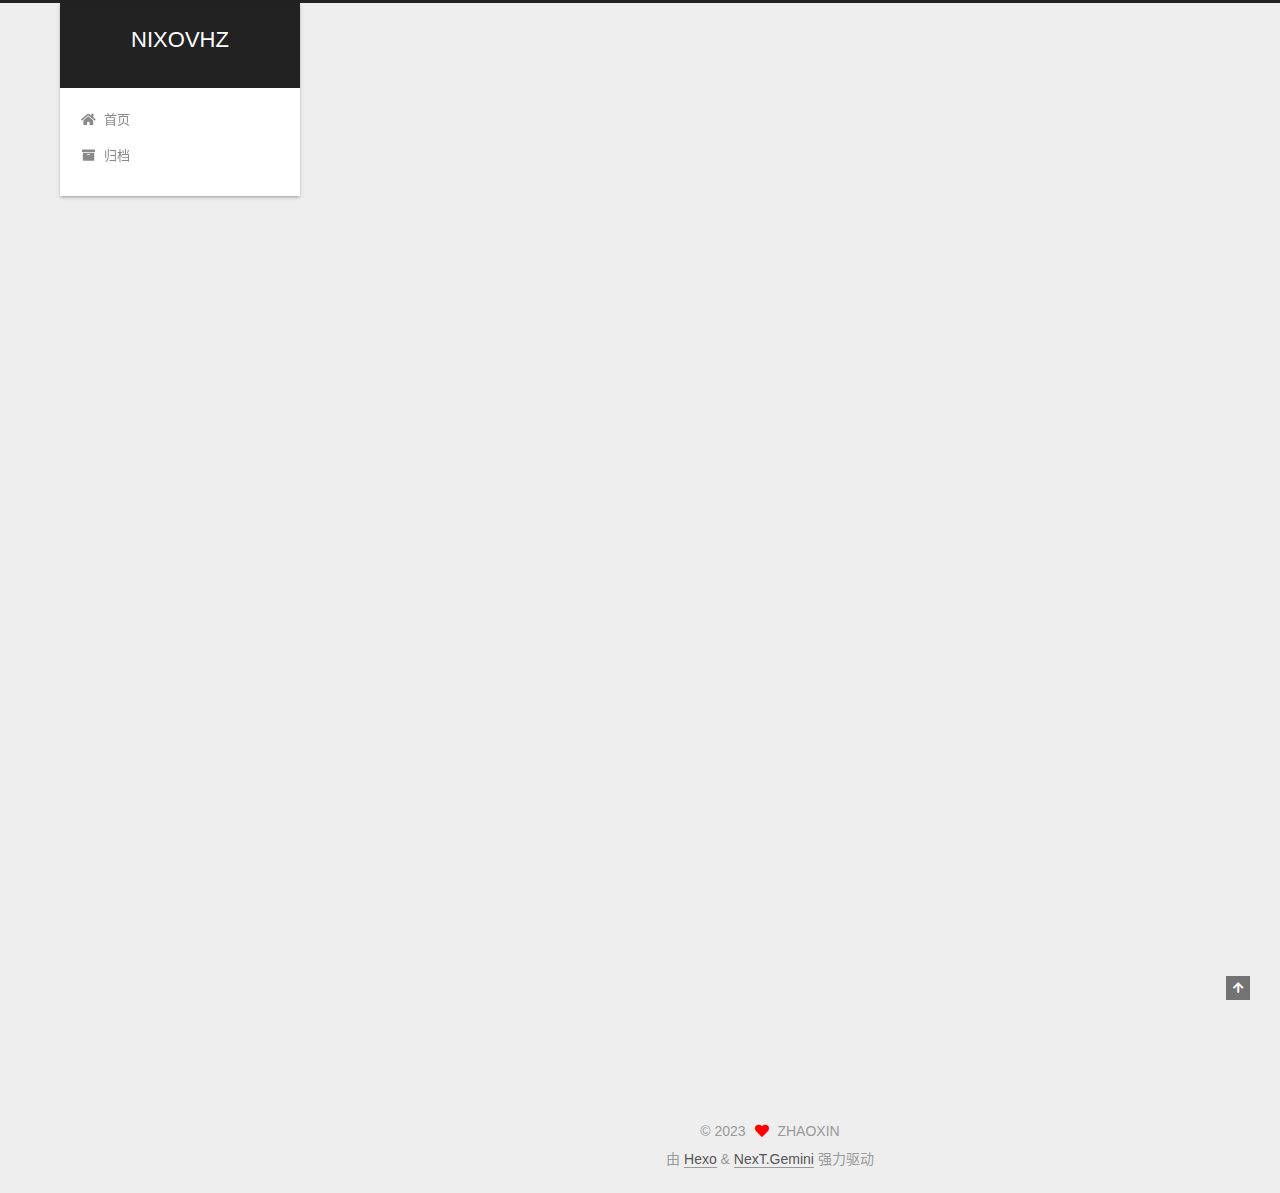
<file: 2023/03/07/hello-world/index.html>
<!DOCTYPE html>
<html lang="zh-CN">
<head>
  <meta charset="UTF-8">
<meta name="viewport" content="width=device-width, initial-scale=1, maximum-scale=2">
<meta name="theme-color" content="#222">
<meta name="generator" content="Hexo 6.3.0">
  <link rel="apple-touch-icon" sizes="180x180" href="/images/apple-touch-icon-next.png">
  <link rel="icon" type="image/png" sizes="32x32" href="/images/favicon-32x32-next.png">
  <link rel="icon" type="image/png" sizes="16x16" href="/images/favicon-16x16-next.png">
  <link rel="mask-icon" href="/images/logo.svg" color="#222">

<link rel="stylesheet" href="/css/main.css">


<link rel="stylesheet" href="/lib/font-awesome/css/all.min.css">

<script id="hexo-configurations">
    var NexT = window.NexT || {};
    var CONFIG = {"hostname":"example.com","root":"/","scheme":"Gemini","version":"7.8.0","exturl":false,"sidebar":{"position":"left","display":"post","padding":18,"offset":12,"onmobile":false},"copycode":{"enable":false,"show_result":false,"style":null},"back2top":{"enable":true,"sidebar":false,"scrollpercent":false},"bookmark":{"enable":false,"color":"#222","save":"auto"},"fancybox":false,"mediumzoom":false,"lazyload":false,"pangu":false,"comments":{"style":"tabs","active":null,"storage":true,"lazyload":false,"nav":null},"algolia":{"hits":{"per_page":10},"labels":{"input_placeholder":"Search for Posts","hits_empty":"We didn't find any results for the search: ${query}","hits_stats":"${hits} results found in ${time} ms"}},"localsearch":{"enable":false,"trigger":"auto","top_n_per_article":1,"unescape":false,"preload":false},"motion":{"enable":true,"async":false,"transition":{"post_block":"fadeIn","post_header":"slideDownIn","post_body":"slideDownIn","coll_header":"slideLeftIn","sidebar":"slideUpIn"}}};
  </script>

  <meta name="description" content="Welcome to Hexo! This is your very first post. Check documentation for more info. If you get any problems when using Hexo, you can find the answer in troubleshooting or you can ask me on GitHub. Quick">
<meta property="og:type" content="article">
<meta property="og:title" content="Hello World">
<meta property="og:url" content="http://example.com/2023/03/07/hello-world/index.html">
<meta property="og:site_name" content="NIXOVHZ">
<meta property="og:description" content="Welcome to Hexo! This is your very first post. Check documentation for more info. If you get any problems when using Hexo, you can find the answer in troubleshooting or you can ask me on GitHub. Quick">
<meta property="og:locale" content="zh_CN">
<meta property="article:published_time" content="2023-03-07T08:52:17.404Z">
<meta property="article:modified_time" content="2023-03-07T08:52:17.404Z">
<meta property="article:author" content="ZHAOXIN">
<meta name="twitter:card" content="summary">

<link rel="canonical" href="http://example.com/2023/03/07/hello-world/">


<script id="page-configurations">
  // https://hexo.io/docs/variables.html
  CONFIG.page = {
    sidebar: "",
    isHome : false,
    isPost : true,
    lang   : 'zh-CN'
  };
</script>

  <title>Hello World | NIXOVHZ</title>
  






  <noscript>
  <style>
  .use-motion .brand,
  .use-motion .menu-item,
  .sidebar-inner,
  .use-motion .post-block,
  .use-motion .pagination,
  .use-motion .comments,
  .use-motion .post-header,
  .use-motion .post-body,
  .use-motion .collection-header { opacity: initial; }

  .use-motion .site-title,
  .use-motion .site-subtitle {
    opacity: initial;
    top: initial;
  }

  .use-motion .logo-line-before i { left: initial; }
  .use-motion .logo-line-after i { right: initial; }
  </style>
</noscript>

</head>

<body itemscope itemtype="http://schema.org/WebPage">
  <div class="container use-motion">
    <div class="headband"></div>

    <header class="header" itemscope itemtype="http://schema.org/WPHeader">
      <div class="header-inner"><div class="site-brand-container">
  <div class="site-nav-toggle">
    <div class="toggle" aria-label="切换导航栏">
      <span class="toggle-line toggle-line-first"></span>
      <span class="toggle-line toggle-line-middle"></span>
      <span class="toggle-line toggle-line-last"></span>
    </div>
  </div>

  <div class="site-meta">

    <a href="/" class="brand" rel="start">
      <span class="logo-line-before"><i></i></span>
      <h1 class="site-title">NIXOVHZ</h1>
      <span class="logo-line-after"><i></i></span>
    </a>
      <p class="site-subtitle" itemprop="description"> </p>
  </div>

  <div class="site-nav-right">
    <div class="toggle popup-trigger">
    </div>
  </div>
</div>




<nav class="site-nav">
  <ul id="menu" class="main-menu menu">
        <li class="menu-item menu-item-home">

    <a href="/" rel="section"><i class="fa fa-home fa-fw"></i>首页</a>

  </li>
        <li class="menu-item menu-item-archives">

    <a href="/archives/" rel="section"><i class="fa fa-archive fa-fw"></i>归档</a>

  </li>
  </ul>
</nav>




</div>
    </header>

    
  <div class="back-to-top">
    <i class="fa fa-arrow-up"></i>
    <span>0%</span>
  </div>


    <main class="main">
      <div class="main-inner">
        <div class="content-wrap">
          

          <div class="content post posts-expand">
            

    
  
  
  <article itemscope itemtype="http://schema.org/Article" class="post-block" lang="zh-CN">
    <link itemprop="mainEntityOfPage" href="http://example.com/2023/03/07/hello-world/">

    <span hidden itemprop="author" itemscope itemtype="http://schema.org/Person">
      <meta itemprop="image" content="/images/avatar.gif">
      <meta itemprop="name" content="ZHAOXIN">
      <meta itemprop="description" content="好运来">
    </span>

    <span hidden itemprop="publisher" itemscope itemtype="http://schema.org/Organization">
      <meta itemprop="name" content="NIXOVHZ">
    </span>
      <header class="post-header">
        <h1 class="post-title" itemprop="name headline">
          Hello World
        </h1>

        <div class="post-meta">
            <span class="post-meta-item">
              <span class="post-meta-item-icon">
                <i class="far fa-calendar"></i>
              </span>
              <span class="post-meta-item-text">发表于</span>

              <time title="创建时间：2023-03-07 16:52:17" itemprop="dateCreated datePublished" datetime="2023-03-07T16:52:17+08:00">2023-03-07</time>
            </span>

          

        </div>
      </header>

    
    
    
    <div class="post-body" itemprop="articleBody">

      
        <p>Welcome to <a target="_blank" rel="noopener" href="https://hexo.io/">Hexo</a>! This is your very first post. Check <a target="_blank" rel="noopener" href="https://hexo.io/docs/">documentation</a> for more info. If you get any problems when using Hexo, you can find the answer in <a target="_blank" rel="noopener" href="https://hexo.io/docs/troubleshooting.html">troubleshooting</a> or you can ask me on <a target="_blank" rel="noopener" href="https://github.com/hexojs/hexo/issues">GitHub</a>.</p>
<h2 id="Quick-Start"><a href="#Quick-Start" class="headerlink" title="Quick Start"></a>Quick Start</h2><h3 id="Create-a-new-post"><a href="#Create-a-new-post" class="headerlink" title="Create a new post"></a>Create a new post</h3><figure class="highlight bash"><table><tr><td class="gutter"><pre><span class="line">1</span><br></pre></td><td class="code"><pre><span class="line">$ hexo new <span class="string">&quot;My New Post&quot;</span></span><br></pre></td></tr></table></figure>

<p>More info: <a target="_blank" rel="noopener" href="https://hexo.io/docs/writing.html">Writing</a></p>
<h3 id="Run-server"><a href="#Run-server" class="headerlink" title="Run server"></a>Run server</h3><figure class="highlight bash"><table><tr><td class="gutter"><pre><span class="line">1</span><br></pre></td><td class="code"><pre><span class="line">$ hexo server</span><br></pre></td></tr></table></figure>

<p>More info: <a target="_blank" rel="noopener" href="https://hexo.io/docs/server.html">Server</a></p>
<h3 id="Generate-static-files"><a href="#Generate-static-files" class="headerlink" title="Generate static files"></a>Generate static files</h3><figure class="highlight bash"><table><tr><td class="gutter"><pre><span class="line">1</span><br></pre></td><td class="code"><pre><span class="line">$ hexo generate</span><br></pre></td></tr></table></figure>

<p>More info: <a target="_blank" rel="noopener" href="https://hexo.io/docs/generating.html">Generating</a></p>
<h3 id="Deploy-to-remote-sites"><a href="#Deploy-to-remote-sites" class="headerlink" title="Deploy to remote sites"></a>Deploy to remote sites</h3><figure class="highlight bash"><table><tr><td class="gutter"><pre><span class="line">1</span><br></pre></td><td class="code"><pre><span class="line">$ hexo deploy</span><br></pre></td></tr></table></figure>

<p>More info: <a target="_blank" rel="noopener" href="https://hexo.io/docs/one-command-deployment.html">Deployment</a></p>

    </div>

    
    
    

      <footer class="post-footer">

        


        
      </footer>
    
  </article>
  
  
  



          </div>
          

<script>
  window.addEventListener('tabs:register', () => {
    let { activeClass } = CONFIG.comments;
    if (CONFIG.comments.storage) {
      activeClass = localStorage.getItem('comments_active') || activeClass;
    }
    if (activeClass) {
      let activeTab = document.querySelector(`a[href="#comment-${activeClass}"]`);
      if (activeTab) {
        activeTab.click();
      }
    }
  });
  if (CONFIG.comments.storage) {
    window.addEventListener('tabs:click', event => {
      if (!event.target.matches('.tabs-comment .tab-content .tab-pane')) return;
      let commentClass = event.target.classList[1];
      localStorage.setItem('comments_active', commentClass);
    });
  }
</script>

        </div>
          
  
  <div class="toggle sidebar-toggle">
    <span class="toggle-line toggle-line-first"></span>
    <span class="toggle-line toggle-line-middle"></span>
    <span class="toggle-line toggle-line-last"></span>
  </div>

  <aside class="sidebar">
    <div class="sidebar-inner">

      <ul class="sidebar-nav motion-element">
        <li class="sidebar-nav-toc">
          文章目录
        </li>
        <li class="sidebar-nav-overview">
          站点概览
        </li>
      </ul>

      <!--noindex-->
      <div class="post-toc-wrap sidebar-panel">
          <div class="post-toc motion-element"><ol class="nav"><li class="nav-item nav-level-2"><a class="nav-link" href="#Quick-Start"><span class="nav-number">1.</span> <span class="nav-text">Quick Start</span></a><ol class="nav-child"><li class="nav-item nav-level-3"><a class="nav-link" href="#Create-a-new-post"><span class="nav-number">1.1.</span> <span class="nav-text">Create a new post</span></a></li><li class="nav-item nav-level-3"><a class="nav-link" href="#Run-server"><span class="nav-number">1.2.</span> <span class="nav-text">Run server</span></a></li><li class="nav-item nav-level-3"><a class="nav-link" href="#Generate-static-files"><span class="nav-number">1.3.</span> <span class="nav-text">Generate static files</span></a></li><li class="nav-item nav-level-3"><a class="nav-link" href="#Deploy-to-remote-sites"><span class="nav-number">1.4.</span> <span class="nav-text">Deploy to remote sites</span></a></li></ol></li></ol></div>
      </div>
      <!--/noindex-->

      <div class="site-overview-wrap sidebar-panel">
        <div class="site-author motion-element" itemprop="author" itemscope itemtype="http://schema.org/Person">
  <p class="site-author-name" itemprop="name">ZHAOXIN</p>
  <div class="site-description" itemprop="description">好运来</div>
</div>
<div class="site-state-wrap motion-element">
  <nav class="site-state">
      <div class="site-state-item site-state-posts">
          <a href="/archives/">
        
          <span class="site-state-item-count">1</span>
          <span class="site-state-item-name">日志</span>
        </a>
      </div>
  </nav>
</div>



      </div>

    </div>
  </aside>
  <div id="sidebar-dimmer"></div>


      </div>
    </main>

    <footer class="footer">
      <div class="footer-inner">
        

        

<div class="copyright">
  
  &copy; 
  <span itemprop="copyrightYear">2023</span>
  <span class="with-love">
    <i class="fa fa-heart"></i>
  </span>
  <span class="author" itemprop="copyrightHolder">ZHAOXIN</span>
</div>
  <div class="powered-by">由 <a href="https://hexo.io/" class="theme-link" rel="noopener" target="_blank">Hexo</a> & <a href="https://theme-next.org/" class="theme-link" rel="noopener" target="_blank">NexT.Gemini</a> 强力驱动
  </div>

        








      </div>
    </footer>
  </div>

  
  <script src="/lib/anime.min.js"></script>
  <script src="/lib/velocity/velocity.min.js"></script>
  <script src="/lib/velocity/velocity.ui.min.js"></script>

<script src="/js/utils.js"></script>

<script src="/js/motion.js"></script>


<script src="/js/schemes/pisces.js"></script>


<script src="/js/next-boot.js"></script>




  















  

  

</body>
</html>
</file>
<file: css/main.css>
:root {
  --body-bg-color: #eee;
  --content-bg-color: #fff;
  --card-bg-color: #f5f5f5;
  --text-color: #555;
  --blockquote-color: #666;
  --link-color: #555;
  --link-hover-color: #222;
  --brand-color: #fff;
  --brand-hover-color: #fff;
  --table-row-odd-bg-color: #f9f9f9;
  --table-row-hover-bg-color: #f5f5f5;
  --menu-item-bg-color: #f5f5f5;
  --btn-default-bg: #fff;
  --btn-default-color: #555;
  --btn-default-border-color: #555;
  --btn-default-hover-bg: #222;
  --btn-default-hover-color: #fff;
  --btn-default-hover-border-color: #222;
}
html {
  line-height: 1.15; /* 1 */
  -webkit-text-size-adjust: 100%; /* 2 */
}
body {
  margin: 0;
}
main {
  display: block;
}
h1 {
  font-size: 2em;
  margin: 0.67em 0;
}
hr {
  box-sizing: content-box; /* 1 */
  height: 0; /* 1 */
  overflow: visible; /* 2 */
}
pre {
  font-family: monospace, monospace; /* 1 */
  font-size: 1em; /* 2 */
}
a {
  background: transparent;
}
abbr[title] {
  border-bottom: none; /* 1 */
  text-decoration: underline; /* 2 */
  text-decoration: underline dotted; /* 2 */
}
b,
strong {
  font-weight: bolder;
}
code,
kbd,
samp {
  font-family: monospace, monospace; /* 1 */
  font-size: 1em; /* 2 */
}
small {
  font-size: 80%;
}
sub,
sup {
  font-size: 75%;
  line-height: 0;
  position: relative;
  vertical-align: baseline;
}
sub {
  bottom: -0.25em;
}
sup {
  top: -0.5em;
}
img {
  border-style: none;
}
button,
input,
optgroup,
select,
textarea {
  font-family: inherit; /* 1 */
  font-size: 100%; /* 1 */
  line-height: 1.15; /* 1 */
  margin: 0; /* 2 */
}
button,
input {
/* 1 */
  overflow: visible;
}
button,
select {
/* 1 */
  text-transform: none;
}
button,
[type='button'],
[type='reset'],
[type='submit'] {
  -webkit-appearance: button;
}
button::-moz-focus-inner,
[type='button']::-moz-focus-inner,
[type='reset']::-moz-focus-inner,
[type='submit']::-moz-focus-inner {
  border-style: none;
  padding: 0;
}
button:-moz-focusring,
[type='button']:-moz-focusring,
[type='reset']:-moz-focusring,
[type='submit']:-moz-focusring {
  outline: 1px dotted ButtonText;
}
fieldset {
  padding: 0.35em 0.75em 0.625em;
}
legend {
  box-sizing: border-box; /* 1 */
  color: inherit; /* 2 */
  display: table; /* 1 */
  max-width: 100%; /* 1 */
  padding: 0; /* 3 */
  white-space: normal; /* 1 */
}
progress {
  vertical-align: baseline;
}
textarea {
  overflow: auto;
}
[type='checkbox'],
[type='radio'] {
  box-sizing: border-box; /* 1 */
  padding: 0; /* 2 */
}
[type='number']::-webkit-inner-spin-button,
[type='number']::-webkit-outer-spin-button {
  height: auto;
}
[type='search'] {
  outline-offset: -2px; /* 2 */
  -webkit-appearance: textfield; /* 1 */
}
[type='search']::-webkit-search-decoration {
  -webkit-appearance: none;
}
::-webkit-file-upload-button {
  font: inherit; /* 2 */
  -webkit-appearance: button; /* 1 */
}
details {
  display: block;
}
summary {
  display: list-item;
}
template {
  display: none;
}
[hidden] {
  display: none;
}
::selection {
  background: #262a30;
  color: #eee;
}
html,
body {
  height: 100%;
}
body {
  background: var(--body-bg-color);
  color: var(--text-color);
  font-family: 'Lato', "PingFang SC", "Microsoft YaHei", sans-serif;
  font-size: 1em;
  line-height: 2;
}
@media (max-width: 991px) {
  body {
    padding-left: 0 !important;
    padding-right: 0 !important;
  }
}
h1,
h2,
h3,
h4,
h5,
h6 {
  font-family: 'Lato', "PingFang SC", "Microsoft YaHei", sans-serif;
  font-weight: bold;
  line-height: 1.5;
  margin: 20px 0 15px;
}
h1 {
  font-size: 1.5em;
}
h2 {
  font-size: 1.375em;
}
h3 {
  font-size: 1.25em;
}
h4 {
  font-size: 1.125em;
}
h5 {
  font-size: 1em;
}
h6 {
  font-size: 0.875em;
}
p {
  margin: 0 0 20px 0;
}
a,
span.exturl {
  border-bottom: 1px solid #999;
  color: var(--link-color);
  outline: 0;
  text-decoration: none;
  overflow-wrap: break-word;
  word-wrap: break-word;
  cursor: pointer;
}
a:hover,
span.exturl:hover {
  border-bottom-color: var(--link-hover-color);
  color: var(--link-hover-color);
}
iframe,
img,
video {
  display: block;
  margin-left: auto;
  margin-right: auto;
  max-width: 100%;
}
hr {
  background-image: repeating-linear-gradient(-45deg, #ddd, #ddd 4px, transparent 4px, transparent 8px);
  border: 0;
  height: 3px;
  margin: 40px 0;
}
blockquote {
  border-left: 4px solid #ddd;
  color: var(--blockquote-color);
  margin: 0;
  padding: 0 15px;
}
blockquote cite::before {
  content: '-';
  padding: 0 5px;
}
dt {
  font-weight: bold;
}
dd {
  margin: 0;
  padding: 0;
}
kbd {
  background-color: #f5f5f5;
  background-image: linear-gradient(#eee, #fff, #eee);
  border: 1px solid #ccc;
  border-radius: 0.2em;
  box-shadow: 0.1em 0.1em 0.2em rgba(0,0,0,0.1);
  color: #555;
  font-family: inherit;
  padding: 0.1em 0.3em;
  white-space: nowrap;
}
.table-container {
  overflow: auto;
}
table {
  border-collapse: collapse;
  border-spacing: 0;
  font-size: 0.875em;
  margin: 0 0 20px 0;
  width: 100%;
}
tbody tr:nth-of-type(odd) {
  background: var(--table-row-odd-bg-color);
}
tbody tr:hover {
  background: var(--table-row-hover-bg-color);
}
caption,
th,
td {
  font-weight: normal;
  padding: 8px;
  vertical-align: middle;
}
th,
td {
  border: 1px solid #ddd;
  border-bottom: 3px solid #ddd;
}
th {
  font-weight: 700;
  padding-bottom: 10px;
}
td {
  border-bottom-width: 1px;
}
.btn {
  background: var(--btn-default-bg);
  border: 2px solid var(--btn-default-border-color);
  border-radius: 2px;
  color: var(--btn-default-color);
  display: inline-block;
  font-size: 0.875em;
  line-height: 2;
  padding: 0 20px;
  text-decoration: none;
  transition-property: background-color;
  transition-delay: 0s;
  transition-duration: 0.2s;
  transition-timing-function: ease-in-out;
}
.btn:hover {
  background: var(--btn-default-hover-bg);
  border-color: var(--btn-default-hover-border-color);
  color: var(--btn-default-hover-color);
}
.btn + .btn {
  margin: 0 0 8px 8px;
}
.btn .fa-fw {
  text-align: left;
  width: 1.285714285714286em;
}
.toggle {
  line-height: 0;
}
.toggle .toggle-line {
  background: #fff;
  display: inline-block;
  height: 2px;
  left: 0;
  position: relative;
  top: 0;
  transition: all 0.4s;
  vertical-align: top;
  width: 100%;
}
.toggle .toggle-line:not(:first-child) {
  margin-top: 3px;
}
.toggle.toggle-arrow .toggle-line-first {
  left: 50%;
  top: 2px;
  transform: rotate(45deg);
  width: 50%;
}
.toggle.toggle-arrow .toggle-line-middle {
  left: 2px;
  width: 90%;
}
.toggle.toggle-arrow .toggle-line-last {
  left: 50%;
  top: -2px;
  transform: rotate(-45deg);
  width: 50%;
}
.toggle.toggle-close .toggle-line-first {
  transform: rotate(-45deg);
  top: 5px;
}
.toggle.toggle-close .toggle-line-middle {
  opacity: 0;
}
.toggle.toggle-close .toggle-line-last {
  transform: rotate(45deg);
  top: -5px;
}
.highlight,
pre {
  background: #f7f7f7;
  color: #4d4d4c;
  line-height: 1.6;
  margin: 0 auto 20px;
}
pre,
code {
  font-family: consolas, Menlo, monospace, "PingFang SC", "Microsoft YaHei";
}
code {
  background: #eee;
  border-radius: 3px;
  color: #555;
  padding: 2px 4px;
  overflow-wrap: break-word;
  word-wrap: break-word;
}
.highlight *::selection {
  background: #d6d6d6;
}
.highlight pre {
  border: 0;
  margin: 0;
  padding: 10px 0;
}
.highlight table {
  border: 0;
  margin: 0;
  width: auto;
}
.highlight td {
  border: 0;
  padding: 0;
}
.highlight figcaption {
  background: #eff2f3;
  color: #4d4d4c;
  display: flex;
  font-size: 0.875em;
  justify-content: space-between;
  line-height: 1.2;
  padding: 0.5em;
}
.highlight figcaption a {
  color: #4d4d4c;
}
.highlight figcaption a:hover {
  border-bottom-color: #4d4d4c;
}
.highlight .gutter {
  -moz-user-select: none;
  -ms-user-select: none;
  -webkit-user-select: none;
  user-select: none;
}
.highlight .gutter pre {
  background: #eff2f3;
  color: #869194;
  padding-left: 10px;
  padding-right: 10px;
  text-align: right;
}
.highlight .code pre {
  background: #f7f7f7;
  padding-left: 10px;
  width: 100%;
}
.gist table {
  width: auto;
}
.gist table td {
  border: 0;
}
pre {
  overflow: auto;
  padding: 10px;
}
pre code {
  background: none;
  color: #4d4d4c;
  font-size: 0.875em;
  padding: 0;
  text-shadow: none;
}
pre .deletion {
  background: #fdd;
}
pre .addition {
  background: #dfd;
}
pre .meta {
  color: #eab700;
  -moz-user-select: none;
  -ms-user-select: none;
  -webkit-user-select: none;
  user-select: none;
}
pre .comment {
  color: #8e908c;
}
pre .variable,
pre .attribute,
pre .tag,
pre .name,
pre .regexp,
pre .ruby .constant,
pre .xml .tag .title,
pre .xml .pi,
pre .xml .doctype,
pre .html .doctype,
pre .css .id,
pre .css .class,
pre .css .pseudo {
  color: #c82829;
}
pre .number,
pre .preprocessor,
pre .built_in,
pre .builtin-name,
pre .literal,
pre .params,
pre .constant,
pre .command {
  color: #f5871f;
}
pre .ruby .class .title,
pre .css .rules .attribute,
pre .string,
pre .symbol,
pre .value,
pre .inheritance,
pre .header,
pre .ruby .symbol,
pre .xml .cdata,
pre .special,
pre .formula {
  color: #718c00;
}
pre .title,
pre .css .hexcolor {
  color: #3e999f;
}
pre .function,
pre .python .decorator,
pre .python .title,
pre .ruby .function .title,
pre .ruby .title .keyword,
pre .perl .sub,
pre .javascript .title,
pre .coffeescript .title {
  color: #4271ae;
}
pre .keyword,
pre .javascript .function {
  color: #8959a8;
}
.blockquote-center {
  border-left: none;
  margin: 40px 0;
  padding: 0;
  position: relative;
  text-align: center;
}
.blockquote-center .fa {
  display: block;
  opacity: 0.6;
  position: absolute;
  width: 100%;
}
.blockquote-center .fa-quote-left {
  border-top: 1px solid #ccc;
  text-align: left;
  top: -20px;
}
.blockquote-center .fa-quote-right {
  border-bottom: 1px solid #ccc;
  text-align: right;
  bottom: -20px;
}
.blockquote-center p,
.blockquote-center div {
  text-align: center;
}
.post-body .group-picture img {
  margin: 0 auto;
  padding: 0 3px;
}
.group-picture-row {
  margin-bottom: 6px;
  overflow: hidden;
}
.group-picture-column {
  float: left;
  margin-bottom: 10px;
}
.post-body .label {
  color: #555;
  display: inline;
  padding: 0 2px;
}
.post-body .label.default {
  background: #f0f0f0;
}
.post-body .label.primary {
  background: #efe6f7;
}
.post-body .label.info {
  background: #e5f2f8;
}
.post-body .label.success {
  background: #e7f4e9;
}
.post-body .label.warning {
  background: #fcf6e1;
}
.post-body .label.danger {
  background: #fae8eb;
}
.post-body .tabs {
  margin-bottom: 20px;
}
.post-body .tabs,
.tabs-comment {
  display: block;
  padding-top: 10px;
  position: relative;
}
.post-body .tabs ul.nav-tabs,
.tabs-comment ul.nav-tabs {
  display: flex;
  flex-wrap: wrap;
  margin: 0;
  margin-bottom: -1px;
  padding: 0;
}
@media (max-width: 413px) {
  .post-body .tabs ul.nav-tabs,
  .tabs-comment ul.nav-tabs {
    display: block;
    margin-bottom: 5px;
  }
}
.post-body .tabs ul.nav-tabs li.tab,
.tabs-comment ul.nav-tabs li.tab {
  border-bottom: 1px solid #ddd;
  border-left: 1px solid transparent;
  border-right: 1px solid transparent;
  border-top: 3px solid transparent;
  flex-grow: 1;
  list-style-type: none;
  border-radius: 0 0 0 0;
}
@media (max-width: 413px) {
  .post-body .tabs ul.nav-tabs li.tab,
  .tabs-comment ul.nav-tabs li.tab {
    border-bottom: 1px solid transparent;
    border-left: 3px solid transparent;
    border-right: 1px solid transparent;
    border-top: 1px solid transparent;
  }
}
@media (max-width: 413px) {
  .post-body .tabs ul.nav-tabs li.tab,
  .tabs-comment ul.nav-tabs li.tab {
    border-radius: 0;
  }
}
.post-body .tabs ul.nav-tabs li.tab a,
.tabs-comment ul.nav-tabs li.tab a {
  border-bottom: initial;
  display: block;
  line-height: 1.8;
  outline: 0;
  padding: 0.25em 0.75em;
  text-align: center;
  transition-delay: 0s;
  transition-duration: 0.2s;
  transition-timing-function: ease-out;
}
.post-body .tabs ul.nav-tabs li.tab a i,
.tabs-comment ul.nav-tabs li.tab a i {
  width: 1.285714285714286em;
}
.post-body .tabs ul.nav-tabs li.tab.active,
.tabs-comment ul.nav-tabs li.tab.active {
  border-bottom: 1px solid transparent;
  border-left: 1px solid #ddd;
  border-right: 1px solid #ddd;
  border-top: 3px solid #fc6423;
}
@media (max-width: 413px) {
  .post-body .tabs ul.nav-tabs li.tab.active,
  .tabs-comment ul.nav-tabs li.tab.active {
    border-bottom: 1px solid #ddd;
    border-left: 3px solid #fc6423;
    border-right: 1px solid #ddd;
    border-top: 1px solid #ddd;
  }
}
.post-body .tabs ul.nav-tabs li.tab.active a,
.tabs-comment ul.nav-tabs li.tab.active a {
  color: var(--link-color);
  cursor: default;
}
.post-body .tabs .tab-content .tab-pane,
.tabs-comment .tab-content .tab-pane {
  border: 1px solid #ddd;
  border-top: 0;
  padding: 20px 20px 0 20px;
  border-radius: 0;
}
.post-body .tabs .tab-content .tab-pane:not(.active),
.tabs-comment .tab-content .tab-pane:not(.active) {
  display: none;
}
.post-body .tabs .tab-content .tab-pane.active,
.tabs-comment .tab-content .tab-pane.active {
  display: block;
}
.post-body .tabs .tab-content .tab-pane.active:nth-of-type(1),
.tabs-comment .tab-content .tab-pane.active:nth-of-type(1) {
  border-radius: 0 0 0 0;
}
@media (max-width: 413px) {
  .post-body .tabs .tab-content .tab-pane.active:nth-of-type(1),
  .tabs-comment .tab-content .tab-pane.active:nth-of-type(1) {
    border-radius: 0;
  }
}
.post-body .note {
  border-radius: 3px;
  margin-bottom: 20px;
  padding: 1em;
  position: relative;
  border: 1px solid #eee;
  border-left-width: 5px;
}
.post-body .note h2,
.post-body .note h3,
.post-body .note h4,
.post-body .note h5,
.post-body .note h6 {
  margin-top: 0;
  border-bottom: initial;
  margin-bottom: 0;
  padding-top: 0;
}
.post-body .note p:first-child,
.post-body .note ul:first-child,
.post-body .note ol:first-child,
.post-body .note table:first-child,
.post-body .note pre:first-child,
.post-body .note blockquote:first-child,
.post-body .note img:first-child {
  margin-top: 0;
}
.post-body .note p:last-child,
.post-body .note ul:last-child,
.post-body .note ol:last-child,
.post-body .note table:last-child,
.post-body .note pre:last-child,
.post-body .note blockquote:last-child,
.post-body .note img:last-child {
  margin-bottom: 0;
}
.post-body .note.default {
  border-left-color: #777;
}
.post-body .note.default h2,
.post-body .note.default h3,
.post-body .note.default h4,
.post-body .note.default h5,
.post-body .note.default h6 {
  color: #777;
}
.post-body .note.primary {
  border-left-color: #6f42c1;
}
.post-body .note.primary h2,
.post-body .note.primary h3,
.post-body .note.primary h4,
.post-body .note.primary h5,
.post-body .note.primary h6 {
  color: #6f42c1;
}
.post-body .note.info {
  border-left-color: #428bca;
}
.post-body .note.info h2,
.post-body .note.info h3,
.post-body .note.info h4,
.post-body .note.info h5,
.post-body .note.info h6 {
  color: #428bca;
}
.post-body .note.success {
  border-left-color: #5cb85c;
}
.post-body .note.success h2,
.post-body .note.success h3,
.post-body .note.success h4,
.post-body .note.success h5,
.post-body .note.success h6 {
  color: #5cb85c;
}
.post-body .note.warning {
  border-left-color: #f0ad4e;
}
.post-body .note.warning h2,
.post-body .note.warning h3,
.post-body .note.warning h4,
.post-body .note.warning h5,
.post-body .note.warning h6 {
  color: #f0ad4e;
}
.post-body .note.danger {
  border-left-color: #d9534f;
}
.post-body .note.danger h2,
.post-body .note.danger h3,
.post-body .note.danger h4,
.post-body .note.danger h5,
.post-body .note.danger h6 {
  color: #d9534f;
}
.pagination .prev,
.pagination .next,
.pagination .page-number,
.pagination .space {
  display: inline-block;
  margin: 0 10px;
  padding: 0 11px;
  position: relative;
  top: -1px;
}
@media (max-width: 767px) {
  .pagination .prev,
  .pagination .next,
  .pagination .page-number,
  .pagination .space {
    margin: 0 5px;
  }
}
.pagination {
  border-top: 1px solid #eee;
  margin: 120px 0 0;
  text-align: center;
}
.pagination .prev,
.pagination .next,
.pagination .page-number {
  border-bottom: 0;
  border-top: 1px solid #eee;
  transition-property: border-color;
  transition-delay: 0s;
  transition-duration: 0.2s;
  transition-timing-function: ease-in-out;
}
.pagination .prev:hover,
.pagination .next:hover,
.pagination .page-number:hover {
  border-top-color: #222;
}
.pagination .space {
  margin: 0;
  padding: 0;
}
.pagination .prev {
  margin-left: 0;
}
.pagination .next {
  margin-right: 0;
}
.pagination .page-number.current {
  background: #ccc;
  border-top-color: #ccc;
  color: #fff;
}
@media (max-width: 767px) {
  .pagination {
    border-top: none;
  }
  .pagination .prev,
  .pagination .next,
  .pagination .page-number {
    border-bottom: 1px solid #eee;
    border-top: 0;
    margin-bottom: 10px;
    padding: 0 10px;
  }
  .pagination .prev:hover,
  .pagination .next:hover,
  .pagination .page-number:hover {
    border-bottom-color: #222;
  }
}
.comments {
  margin-top: 60px;
  overflow: hidden;
}
.comment-button-group {
  display: flex;
  flex-wrap: wrap-reverse;
  justify-content: center;
  margin: 1em 0;
}
.comment-button-group .comment-button {
  margin: 0.1em 0.2em;
}
.comment-button-group .comment-button.active {
  background: var(--btn-default-hover-bg);
  border-color: var(--btn-default-hover-border-color);
  color: var(--btn-default-hover-color);
}
.comment-position {
  display: none;
}
.comment-position.active {
  display: block;
}
.tabs-comment {
  background: var(--content-bg-color);
  margin-top: 4em;
  padding-top: 0;
}
.tabs-comment .comments {
  border: 0;
  box-shadow: none;
  margin-top: 0;
  padding-top: 0;
}
.container {
  min-height: 100%;
  position: relative;
}
.main-inner {
  margin: 0 auto;
  width: calc(100% - 20px);
}
@media (min-width: 1200px) {
  .main-inner {
    width: 1160px;
  }
}
@media (min-width: 1600px) {
  .main-inner {
    width: 73%;
  }
}
@media (max-width: 767px) {
  .content-wrap {
    padding: 0 20px;
  }
}
.header {
  background: transparent;
}
.header-inner {
  margin: 0 auto;
  width: calc(100% - 20px);
}
@media (min-width: 1200px) {
  .header-inner {
    width: 1160px;
  }
}
@media (min-width: 1600px) {
  .header-inner {
    width: 73%;
  }
}
.site-brand-container {
  display: flex;
  flex-shrink: 0;
  padding: 0 10px;
}
.headband {
  background: #222;
  height: 3px;
}
.site-meta {
  flex-grow: 1;
  text-align: center;
}
@media (max-width: 767px) {
  .site-meta {
    text-align: center;
  }
}
.brand {
  border-bottom: none;
  color: var(--brand-color);
  display: inline-block;
  line-height: 1.375em;
  padding: 0 40px;
  position: relative;
}
.brand:hover {
  color: var(--brand-hover-color);
}
.site-title {
  font-family: 'Lato', "PingFang SC", "Microsoft YaHei", sans-serif;
  font-size: 1.375em;
  font-weight: normal;
  margin: 0;
}
.site-subtitle {
  color: #ddd;
  font-size: 0.8125em;
  margin: 10px 0;
}
.use-motion .brand {
  opacity: 0;
}
.use-motion .site-title,
.use-motion .site-subtitle,
.use-motion .custom-logo-image {
  opacity: 0;
  position: relative;
  top: -10px;
}
.site-nav-toggle,
.site-nav-right {
  display: none;
}
@media (max-width: 767px) {
  .site-nav-toggle,
  .site-nav-right {
    display: flex;
    flex-direction: column;
    justify-content: center;
  }
}
.site-nav-toggle .toggle,
.site-nav-right .toggle {
  color: var(--text-color);
  padding: 10px;
  width: 22px;
}
.site-nav-toggle .toggle .toggle-line,
.site-nav-right .toggle .toggle-line {
  background: var(--text-color);
  border-radius: 1px;
}
.site-nav {
  display: block;
}
@media (max-width: 767px) {
  .site-nav {
    clear: both;
    display: none;
  }
}
.site-nav.site-nav-on {
  display: block;
}
.menu {
  margin-top: 20px;
  padding-left: 0;
  text-align: center;
}
.menu-item {
  display: inline-block;
  list-style: none;
  margin: 0 10px;
}
@media (max-width: 767px) {
  .menu-item {
    display: block;
    margin-top: 10px;
  }
  .menu-item.menu-item-search {
    display: none;
  }
}
.menu-item a,
.menu-item span.exturl {
  border-bottom: 0;
  display: block;
  font-size: 0.8125em;
  transition-property: border-color;
  transition-delay: 0s;
  transition-duration: 0.2s;
  transition-timing-function: ease-in-out;
}
@media (hover: none) {
  .menu-item a:hover,
  .menu-item span.exturl:hover {
    border-bottom-color: transparent !important;
  }
}
.menu-item .fa,
.menu-item .fab,
.menu-item .far,
.menu-item .fas {
  margin-right: 8px;
}
.menu-item .badge {
  display: inline-block;
  font-weight: bold;
  line-height: 1;
  margin-left: 0.35em;
  margin-top: 0.35em;
  text-align: center;
  white-space: nowrap;
}
@media (max-width: 767px) {
  .menu-item .badge {
    float: right;
    margin-left: 0;
  }
}
.menu-item-active a,
.menu .menu-item a:hover,
.menu .menu-item span.exturl:hover {
  background: var(--menu-item-bg-color);
}
.use-motion .menu-item {
  opacity: 0;
}
.sidebar {
  background: #222;
  bottom: 0;
  box-shadow: inset 0 2px 6px #000;
  position: fixed;
  top: 0;
}
@media (max-width: 991px) {
  .sidebar {
    display: none;
  }
}
.sidebar-inner {
  color: #999;
  padding: 18px 10px;
  text-align: center;
}
.cc-license {
  margin-top: 10px;
  text-align: center;
}
.cc-license .cc-opacity {
  border-bottom: none;
  opacity: 0.7;
}
.cc-license .cc-opacity:hover {
  opacity: 0.9;
}
.cc-license img {
  display: inline-block;
}
.site-author-image {
  border: 1px solid #eee;
  display: block;
  margin: 0 auto;
  max-width: 120px;
  padding: 2px;
}
.site-author-name {
  color: var(--text-color);
  font-weight: 600;
  margin: 0;
  text-align: center;
}
.site-description {
  color: #999;
  font-size: 0.8125em;
  margin-top: 0;
  text-align: center;
}
.links-of-author {
  margin-top: 15px;
}
.links-of-author a,
.links-of-author span.exturl {
  border-bottom-color: #555;
  display: inline-block;
  font-size: 0.8125em;
  margin-bottom: 10px;
  margin-right: 10px;
  vertical-align: middle;
}
.links-of-author a::before,
.links-of-author span.exturl::before {
  background: #addaff;
  border-radius: 50%;
  content: ' ';
  display: inline-block;
  height: 4px;
  margin-right: 3px;
  vertical-align: middle;
  width: 4px;
}
.sidebar-button {
  margin-top: 15px;
}
.sidebar-button a {
  border: 1px solid #fc6423;
  border-radius: 4px;
  color: #fc6423;
  display: inline-block;
  padding: 0 15px;
}
.sidebar-button a .fa,
.sidebar-button a .fab,
.sidebar-button a .far,
.sidebar-button a .fas {
  margin-right: 5px;
}
.sidebar-button a:hover {
  background: #fc6423;
  border: 1px solid #fc6423;
  color: #fff;
}
.sidebar-button a:hover .fa,
.sidebar-button a:hover .fab,
.sidebar-button a:hover .far,
.sidebar-button a:hover .fas {
  color: #fff;
}
.links-of-blogroll {
  font-size: 0.8125em;
  margin-top: 10px;
}
.links-of-blogroll-title {
  font-size: 0.875em;
  font-weight: 600;
  margin-top: 0;
}
.links-of-blogroll-list {
  list-style: none;
  margin: 0;
  padding: 0;
}
#sidebar-dimmer {
  display: none;
}
@media (max-width: 767px) {
  #sidebar-dimmer {
    background: #000;
    display: block;
    height: 100%;
    left: 100%;
    opacity: 0;
    position: fixed;
    top: 0;
    width: 100%;
    z-index: 1100;
  }
  .sidebar-active + #sidebar-dimmer {
    opacity: 0.7;
    transform: translateX(-100%);
    transition: opacity 0.5s;
  }
}
.sidebar-nav {
  margin: 0;
  padding-bottom: 20px;
  padding-left: 0;
}
.sidebar-nav li {
  border-bottom: 1px solid transparent;
  color: var(--text-color);
  cursor: pointer;
  display: inline-block;
  font-size: 0.875em;
}
.sidebar-nav li.sidebar-nav-overview {
  margin-left: 10px;
}
.sidebar-nav li:hover {
  color: #fc6423;
}
.sidebar-nav .sidebar-nav-active {
  border-bottom-color: #fc6423;
  color: #fc6423;
}
.sidebar-nav .sidebar-nav-active:hover {
  color: #fc6423;
}
.sidebar-panel {
  display: none;
  overflow-x: hidden;
  overflow-y: auto;
}
.sidebar-panel-active {
  display: block;
}
.sidebar-toggle {
  background: #222;
  bottom: 45px;
  cursor: pointer;
  height: 14px;
  left: 30px;
  padding: 5px;
  position: fixed;
  width: 14px;
  z-index: 1300;
}
@media (max-width: 991px) {
  .sidebar-toggle {
    left: 20px;
    opacity: 0.8;
    display: none;
  }
}
.sidebar-toggle:hover .toggle-line {
  background: #fc6423;
}
.post-toc {
  font-size: 0.875em;
}
.post-toc ol {
  list-style: none;
  margin: 0;
  padding: 0 2px 5px 10px;
  text-align: left;
}
.post-toc ol > ol {
  padding-left: 0;
}
.post-toc ol a {
  transition-property: all;
  transition-delay: 0s;
  transition-duration: 0.2s;
  transition-timing-function: ease-in-out;
}
.post-toc .nav-item {
  line-height: 1.8;
  overflow: hidden;
  text-overflow: ellipsis;
  white-space: nowrap;
}
.post-toc .nav .nav-child {
  display: none;
}
.post-toc .nav .active > .nav-child {
  display: block;
}
.post-toc .nav .active-current > .nav-child {
  display: block;
}
.post-toc .nav .active-current > .nav-child > .nav-item {
  display: block;
}
.post-toc .nav .active > a {
  border-bottom-color: #fc6423;
  color: #fc6423;
}
.post-toc .nav .active-current > a {
  color: #fc6423;
}
.post-toc .nav .active-current > a:hover {
  color: #fc6423;
}
.site-state {
  display: flex;
  justify-content: center;
  line-height: 1.4;
  margin-top: 10px;
  overflow: hidden;
  text-align: center;
  white-space: nowrap;
}
.site-state-item {
  padding: 0 15px;
}
.site-state-item:not(:first-child) {
  border-left: 1px solid #eee;
}
.site-state-item a {
  border-bottom: none;
}
.site-state-item-count {
  display: block;
  font-size: 1em;
  font-weight: 600;
  text-align: center;
}
.site-state-item-name {
  color: #999;
  font-size: 0.8125em;
}
.footer {
  color: #999;
  font-size: 0.875em;
  padding: 20px 0;
}
.footer.footer-fixed {
  bottom: 0;
  left: 0;
  position: absolute;
  right: 0;
}
.footer-inner {
  box-sizing: border-box;
  margin: 0 auto;
  text-align: center;
  width: calc(100% - 20px);
}
@media (min-width: 1200px) {
  .footer-inner {
    width: 1160px;
  }
}
@media (min-width: 1600px) {
  .footer-inner {
    width: 73%;
  }
}
.languages {
  display: inline-block;
  font-size: 1.125em;
  position: relative;
}
.languages .lang-select-label span {
  margin: 0 0.5em;
}
.languages .lang-select {
  height: 100%;
  left: 0;
  opacity: 0;
  position: absolute;
  top: 0;
  width: 100%;
}
.with-love {
  color: #ff0000;
  display: inline-block;
  margin: 0 5px;
}
.powered-by,
.theme-info {
  display: inline-block;
}
@-moz-keyframes iconAnimate {
  0%, 100% {
    transform: scale(1);
  }
  10%, 30% {
    transform: scale(0.9);
  }
  20%, 40%, 60%, 80% {
    transform: scale(1.1);
  }
  50%, 70% {
    transform: scale(1.1);
  }
}
@-webkit-keyframes iconAnimate {
  0%, 100% {
    transform: scale(1);
  }
  10%, 30% {
    transform: scale(0.9);
  }
  20%, 40%, 60%, 80% {
    transform: scale(1.1);
  }
  50%, 70% {
    transform: scale(1.1);
  }
}
@-o-keyframes iconAnimate {
  0%, 100% {
    transform: scale(1);
  }
  10%, 30% {
    transform: scale(0.9);
  }
  20%, 40%, 60%, 80% {
    transform: scale(1.1);
  }
  50%, 70% {
    transform: scale(1.1);
  }
}
@keyframes iconAnimate {
  0%, 100% {
    transform: scale(1);
  }
  10%, 30% {
    transform: scale(0.9);
  }
  20%, 40%, 60%, 80% {
    transform: scale(1.1);
  }
  50%, 70% {
    transform: scale(1.1);
  }
}
.back-to-top {
  font-size: 12px;
  text-align: center;
  transition-delay: 0s;
  transition-duration: 0.2s;
  transition-timing-function: ease-in-out;
}
.back-to-top {
  background: #222;
  bottom: -100px;
  box-sizing: border-box;
  color: #fff;
  cursor: pointer;
  left: 30px;
  opacity: 0.6;
  padding: 0 6px;
  position: fixed;
  transition-property: bottom;
  z-index: 1300;
  width: 24px;
}
.back-to-top span {
  display: none;
}
.back-to-top:hover {
  color: #fc6423;
}
.back-to-top.back-to-top-on {
  bottom: 30px;
}
@media (max-width: 991px) {
  .back-to-top {
    left: 20px;
    opacity: 0.8;
  }
}
.post-body {
  font-family: 'Lato', "PingFang SC", "Microsoft YaHei", sans-serif;
  overflow-wrap: break-word;
  word-wrap: break-word;
}
@media (min-width: 1200px) {
  .post-body {
    font-size: 1.125em;
  }
}
.post-body .exturl .fa {
  font-size: 0.875em;
  margin-left: 4px;
}
.post-body .image-caption,
.post-body .figure .caption {
  color: #999;
  font-size: 0.875em;
  font-weight: bold;
  line-height: 1;
  margin: -20px auto 15px;
  text-align: center;
}
.post-sticky-flag {
  display: inline-block;
  transform: rotate(30deg);
}
.post-button {
  margin-top: 40px;
  text-align: center;
}
.use-motion .post-block,
.use-motion .pagination,
.use-motion .comments {
  opacity: 0;
}
.use-motion .post-header {
  opacity: 0;
}
.use-motion .post-body {
  opacity: 0;
}
.use-motion .collection-header {
  opacity: 0;
}
.posts-collapse {
  margin-left: 35px;
  position: relative;
}
@media (max-width: 767px) {
  .posts-collapse {
    margin-left: 0px;
    margin-right: 0px;
  }
}
.posts-collapse .collection-title {
  font-size: 1.125em;
  position: relative;
}
.posts-collapse .collection-title::before {
  background: #999;
  border: 1px solid #fff;
  border-radius: 50%;
  content: ' ';
  height: 10px;
  left: 0;
  margin-left: -6px;
  margin-top: -4px;
  position: absolute;
  top: 50%;
  width: 10px;
}
.posts-collapse .collection-year {
  font-size: 1.5em;
  font-weight: bold;
  margin: 60px 0;
  position: relative;
}
.posts-collapse .collection-year::before {
  background: #bbb;
  border-radius: 50%;
  content: ' ';
  height: 8px;
  left: 0;
  margin-left: -4px;
  margin-top: -4px;
  position: absolute;
  top: 50%;
  width: 8px;
}
.posts-collapse .collection-header {
  display: block;
  margin: 0 0 0 20px;
}
.posts-collapse .collection-header small {
  color: #bbb;
  margin-left: 5px;
}
.posts-collapse .post-header {
  border-bottom: 1px dashed #ccc;
  margin: 30px 0;
  padding-left: 15px;
  position: relative;
  transition-property: border;
  transition-delay: 0s;
  transition-duration: 0.2s;
  transition-timing-function: ease-in-out;
}
.posts-collapse .post-header::before {
  background: #bbb;
  border: 1px solid #fff;
  border-radius: 50%;
  content: ' ';
  height: 6px;
  left: 0;
  margin-left: -4px;
  position: absolute;
  top: 0.75em;
  transition-property: background;
  width: 6px;
  transition-delay: 0s;
  transition-duration: 0.2s;
  transition-timing-function: ease-in-out;
}
.posts-collapse .post-header:hover {
  border-bottom-color: #666;
}
.posts-collapse .post-header:hover::before {
  background: #222;
}
.posts-collapse .post-meta {
  display: inline;
  font-size: 0.75em;
  margin-right: 10px;
}
.posts-collapse .post-title {
  display: inline;
}
.posts-collapse .post-title a,
.posts-collapse .post-title span.exturl {
  border-bottom: none;
  color: var(--link-color);
}
.posts-collapse .post-title .fa-external-link-alt {
  font-size: 0.875em;
  margin-left: 5px;
}
.posts-collapse::before {
  background: #f5f5f5;
  content: ' ';
  height: 100%;
  left: 0;
  margin-left: -2px;
  position: absolute;
  top: 1.25em;
  width: 4px;
}
.post-eof {
  background: #ccc;
  height: 1px;
  margin: 80px auto 60px;
  text-align: center;
  width: 8%;
}
.post-block:last-of-type .post-eof {
  display: none;
}
.content {
  padding-top: 40px;
}
@media (min-width: 992px) {
  .post-body {
    text-align: justify;
  }
}
@media (max-width: 991px) {
  .post-body {
    text-align: justify;
  }
}
.post-body h1,
.post-body h2,
.post-body h3,
.post-body h4,
.post-body h5,
.post-body h6 {
  padding-top: 10px;
}
.post-body h1 .header-anchor,
.post-body h2 .header-anchor,
.post-body h3 .header-anchor,
.post-body h4 .header-anchor,
.post-body h5 .header-anchor,
.post-body h6 .header-anchor {
  border-bottom-style: none;
  color: #ccc;
  float: right;
  margin-left: 10px;
  visibility: hidden;
}
.post-body h1 .header-anchor:hover,
.post-body h2 .header-anchor:hover,
.post-body h3 .header-anchor:hover,
.post-body h4 .header-anchor:hover,
.post-body h5 .header-anchor:hover,
.post-body h6 .header-anchor:hover {
  color: inherit;
}
.post-body h1:hover .header-anchor,
.post-body h2:hover .header-anchor,
.post-body h3:hover .header-anchor,
.post-body h4:hover .header-anchor,
.post-body h5:hover .header-anchor,
.post-body h6:hover .header-anchor {
  visibility: visible;
}
.post-body iframe,
.post-body img,
.post-body video {
  margin-bottom: 20px;
}
.post-body .video-container {
  height: 0;
  margin-bottom: 20px;
  overflow: hidden;
  padding-top: 75%;
  position: relative;
  width: 100%;
}
.post-body .video-container iframe,
.post-body .video-container object,
.post-body .video-container embed {
  height: 100%;
  left: 0;
  margin: 0;
  position: absolute;
  top: 0;
  width: 100%;
}
.post-gallery {
  align-items: center;
  display: grid;
  grid-gap: 10px;
  grid-template-columns: 1fr 1fr 1fr;
  margin-bottom: 20px;
}
@media (max-width: 767px) {
  .post-gallery {
    grid-template-columns: 1fr 1fr;
  }
}
.post-gallery a {
  border: 0;
}
.post-gallery img {
  margin: 0;
}
.posts-expand .post-header {
  font-size: 1.125em;
}
.posts-expand .post-title {
  font-size: 1.5em;
  font-weight: normal;
  margin: initial;
  text-align: center;
  overflow-wrap: break-word;
  word-wrap: break-word;
}
.posts-expand .post-title-link {
  border-bottom: none;
  color: var(--link-color);
  display: inline-block;
  position: relative;
  vertical-align: top;
}
.posts-expand .post-title-link::before {
  background: var(--link-color);
  bottom: 0;
  content: '';
  height: 2px;
  left: 0;
  position: absolute;
  transform: scaleX(0);
  visibility: hidden;
  width: 100%;
  transition-delay: 0s;
  transition-duration: 0.2s;
  transition-timing-function: ease-in-out;
}
.posts-expand .post-title-link:hover::before {
  transform: scaleX(1);
  visibility: visible;
}
.posts-expand .post-title-link .fa-external-link-alt {
  font-size: 0.875em;
  margin-left: 5px;
}
.posts-expand .post-meta {
  color: #999;
  font-family: 'Lato', "PingFang SC", "Microsoft YaHei", sans-serif;
  font-size: 0.75em;
  margin: 3px 0 60px 0;
  text-align: center;
}
.posts-expand .post-meta .post-description {
  font-size: 0.875em;
  margin-top: 2px;
}
.posts-expand .post-meta time {
  border-bottom: 1px dashed #999;
  cursor: pointer;
}
.post-meta .post-meta-item + .post-meta-item::before {
  content: '|';
  margin: 0 0.5em;
}
.post-meta-divider {
  margin: 0 0.5em;
}
.post-meta-item-icon {
  margin-right: 3px;
}
@media (max-width: 991px) {
  .post-meta-item-icon {
    display: inline-block;
  }
}
@media (max-width: 991px) {
  .post-meta-item-text {
    display: none;
  }
}
.post-nav {
  border-top: 1px solid #eee;
  display: flex;
  justify-content: space-between;
  margin-top: 15px;
  padding: 10px 5px 0;
}
.post-nav-item {
  flex: 1;
}
.post-nav-item a {
  border-bottom: none;
  display: block;
  font-size: 0.875em;
  line-height: 1.6;
  position: relative;
}
.post-nav-item a:active {
  top: 2px;
}
.post-nav-item .fa {
  font-size: 0.75em;
}
.post-nav-item:first-child {
  margin-right: 15px;
}
.post-nav-item:first-child .fa {
  margin-right: 5px;
}
.post-nav-item:last-child {
  margin-left: 15px;
  text-align: right;
}
.post-nav-item:last-child .fa {
  margin-left: 5px;
}
.rtl.post-body p,
.rtl.post-body a,
.rtl.post-body h1,
.rtl.post-body h2,
.rtl.post-body h3,
.rtl.post-body h4,
.rtl.post-body h5,
.rtl.post-body h6,
.rtl.post-body li,
.rtl.post-body ul,
.rtl.post-body ol {
  direction: rtl;
  font-family: UKIJ Ekran;
}
.rtl.post-title {
  font-family: UKIJ Ekran;
}
.post-tags {
  margin-top: 40px;
  text-align: center;
}
.post-tags a {
  display: inline-block;
  font-size: 0.8125em;
}
.post-tags a:not(:last-child) {
  margin-right: 10px;
}
.post-widgets {
  border-top: 1px solid #eee;
  margin-top: 15px;
  text-align: center;
}
.wp_rating {
  height: 20px;
  line-height: 20px;
  margin-top: 10px;
  padding-top: 6px;
  text-align: center;
}
.social-like {
  display: flex;
  font-size: 0.875em;
  justify-content: center;
  text-align: center;
}
.reward-container {
  margin: 20px auto;
  padding: 10px 0;
  text-align: center;
  width: 90%;
}
.reward-container button {
  background: transparent;
  border: 1px solid #fc6423;
  border-radius: 0;
  color: #fc6423;
  cursor: pointer;
  line-height: 2;
  outline: 0;
  padding: 0 15px;
  vertical-align: text-top;
}
.reward-container button:hover {
  background: #fc6423;
  border: 1px solid transparent;
  color: #fa9366;
}
#qr {
  padding-top: 20px;
}
#qr a {
  border: 0;
}
#qr img {
  display: inline-block;
  margin: 0.8em 2em 0 2em;
  max-width: 100%;
  width: 180px;
}
#qr p {
  text-align: center;
}
.category-all-page .category-all-title {
  text-align: center;
}
.category-all-page .category-all {
  margin-top: 20px;
}
.category-all-page .category-list {
  list-style: none;
  margin: 0;
  padding: 0;
}
.category-all-page .category-list-item {
  margin: 5px 10px;
}
.category-all-page .category-list-count {
  color: #bbb;
}
.category-all-page .category-list-count::before {
  content: ' (';
  display: inline;
}
.category-all-page .category-list-count::after {
  content: ') ';
  display: inline;
}
.category-all-page .category-list-child {
  padding-left: 10px;
}
.event-list {
  padding: 0;
}
.event-list hr {
  background: #222;
  margin: 20px 0 45px 0;
}
.event-list hr::after {
  background: #222;
  color: #fff;
  content: 'NOW';
  display: inline-block;
  font-weight: bold;
  padding: 0 5px;
  text-align: right;
}
.event-list .event {
  background: #222;
  margin: 20px 0;
  min-height: 40px;
  padding: 15px 0 15px 10px;
}
.event-list .event .event-summary {
  color: #fff;
  margin: 0;
  padding-bottom: 3px;
}
.event-list .event .event-summary::before {
  animation: dot-flash 1s alternate infinite ease-in-out;
  color: #fff;
  content: '\f111';
  display: inline-block;
  font-size: 10px;
  margin-right: 25px;
  vertical-align: middle;
  font-family: 'Font Awesome 5 Free';
  font-weight: 900;
}
.event-list .event .event-relative-time {
  color: #bbb;
  display: inline-block;
  font-size: 12px;
  font-weight: normal;
  padding-left: 12px;
}
.event-list .event .event-details {
  color: #fff;
  display: block;
  line-height: 18px;
  margin-left: 56px;
  padding-bottom: 6px;
  padding-top: 3px;
  text-indent: -24px;
}
.event-list .event .event-details::before {
  color: #fff;
  display: inline-block;
  margin-right: 9px;
  text-align: center;
  text-indent: 0;
  width: 14px;
  font-family: 'Font Awesome 5 Free';
  font-weight: 900;
}
.event-list .event .event-details.event-location::before {
  content: '\f041';
}
.event-list .event .event-details.event-duration::before {
  content: '\f017';
}
.event-list .event-past {
  background: #f5f5f5;
}
.event-list .event-past .event-summary,
.event-list .event-past .event-details {
  color: #bbb;
  opacity: 0.9;
}
.event-list .event-past .event-summary::before,
.event-list .event-past .event-details::before {
  animation: none;
  color: #bbb;
}
@-moz-keyframes dot-flash {
  from {
    opacity: 1;
    transform: scale(1);
  }
  to {
    opacity: 0;
    transform: scale(0.8);
  }
}
@-webkit-keyframes dot-flash {
  from {
    opacity: 1;
    transform: scale(1);
  }
  to {
    opacity: 0;
    transform: scale(0.8);
  }
}
@-o-keyframes dot-flash {
  from {
    opacity: 1;
    transform: scale(1);
  }
  to {
    opacity: 0;
    transform: scale(0.8);
  }
}
@keyframes dot-flash {
  from {
    opacity: 1;
    transform: scale(1);
  }
  to {
    opacity: 0;
    transform: scale(0.8);
  }
}
ul.breadcrumb {
  font-size: 0.75em;
  list-style: none;
  margin: 1em 0;
  padding: 0 2em;
  text-align: center;
}
ul.breadcrumb li {
  display: inline;
}
ul.breadcrumb li + li::before {
  content: '/\00a0';
  font-weight: normal;
  padding: 0.5em;
}
ul.breadcrumb li + li:last-child {
  font-weight: bold;
}
.tag-cloud {
  text-align: center;
}
.tag-cloud a {
  display: inline-block;
  margin: 10px;
}
.tag-cloud a:hover {
  color: var(--link-hover-color) !important;
}
.header {
  margin: 0 auto;
  position: relative;
  width: calc(100% - 20px);
}
@media (min-width: 1200px) {
  .header {
    width: 1160px;
  }
}
@media (min-width: 1600px) {
  .header {
    width: 73%;
  }
}
@media (max-width: 991px) {
  .header {
    width: auto;
  }
}
.header-inner {
  background: var(--content-bg-color);
  border-radius: initial;
  box-shadow: 0 2px 2px 0 rgba(0,0,0,0.12), 0 3px 1px -2px rgba(0,0,0,0.06), 0 1px 5px 0 rgba(0,0,0,0.12);
  overflow: hidden;
  padding: 0;
  position: absolute;
  top: 0;
  width: 240px;
}
@media (min-width: 1200px) {
  .header-inner {
    width: 240px;
  }
}
@media (max-width: 991px) {
  .header-inner {
    border-radius: initial;
    position: relative;
    width: auto;
  }
}
.main-inner {
  align-items: flex-start;
  display: flex;
  justify-content: space-between;
  flex-direction: row-reverse;
}
@media (max-width: 991px) {
  .main-inner {
    width: auto;
  }
}
.content-wrap {
  background: var(--content-bg-color);
  border-radius: initial;
  box-shadow: 0 2px 2px 0 rgba(0,0,0,0.12), 0 3px 1px -2px rgba(0,0,0,0.06), 0 1px 5px 0 rgba(0,0,0,0.12);
  box-sizing: border-box;
  padding: 40px;
  width: calc(100% - 252px);
}
@media (max-width: 991px) {
  .content-wrap {
    border-radius: initial;
    padding: 20px;
    width: 100%;
  }
}
.footer-inner {
  padding-left: 260px;
}
.back-to-top {
  left: auto;
  right: 30px;
}
@media (max-width: 991px) {
  .back-to-top {
    right: 20px;
  }
}
@media (max-width: 991px) {
  .footer-inner {
    padding-left: 0;
    padding-right: 0;
    width: auto;
  }
}
.site-brand-container {
  background: #222;
}
@media (max-width: 991px) {
  .site-brand-container {
    box-shadow: 0 0 16px rgba(0,0,0,0.5);
  }
}
.site-meta {
  padding: 20px 0;
}
.brand {
  padding: 0;
}
.site-subtitle {
  margin: 10px 10px 0;
}
.custom-logo-image {
  margin-top: 20px;
}
@media (max-width: 991px) {
  .custom-logo-image {
    display: none;
  }
}
@media (min-width: 768px) and (max-width: 991px) {
  .site-nav-toggle,
  .site-nav-right {
    display: flex;
    flex-direction: column;
    justify-content: center;
  }
}
.site-nav-toggle .toggle,
.site-nav-right .toggle {
  color: #fff;
}
.site-nav-toggle .toggle .toggle-line,
.site-nav-right .toggle .toggle-line {
  background: #fff;
}
@media (min-width: 768px) and (max-width: 991px) {
  .site-nav {
    display: none;
  }
}
.menu .menu-item {
  display: block;
  margin: 0;
}
.menu .menu-item a,
.menu .menu-item span.exturl {
  padding: 5px 20px;
  position: relative;
  text-align: left;
  transition-property: background-color;
}
@media (max-width: 991px) {
  .menu .menu-item.menu-item-search {
    display: none;
  }
}
.menu .menu-item .badge {
  background: #ccc;
  border-radius: 10px;
  color: #fff;
  float: right;
  padding: 2px 5px;
  text-shadow: 1px 1px 0 rgba(0,0,0,0.1);
  vertical-align: middle;
}
.main-menu .menu-item-active a::after {
  background: #bbb;
  border-radius: 50%;
  content: ' ';
  height: 6px;
  margin-top: -3px;
  position: absolute;
  right: 15px;
  top: 50%;
  width: 6px;
}
.sub-menu {
  background: var(--content-bg-color);
  border-bottom: 1px solid #ddd;
  margin: 0;
  padding: 6px 0;
}
.sub-menu .menu-item {
  display: inline-block;
}
.sub-menu .menu-item a,
.sub-menu .menu-item span.exturl {
  background: transparent;
  margin: 5px 10px;
  padding: initial;
}
.sub-menu .menu-item a:hover,
.sub-menu .menu-item span.exturl:hover {
  background: transparent;
  color: #fc6423;
}
.sub-menu .menu-item-active a {
  border-bottom-color: #fc6423;
  color: #fc6423;
}
.sub-menu .menu-item-active a:hover {
  border-bottom-color: #fc6423;
}
.sidebar {
  background: var(--body-bg-color);
  box-shadow: none;
  margin-top: 100%;
  position: static;
  width: 240px;
}
@media (max-width: 991px) {
  .sidebar {
    display: none;
  }
}
.sidebar-toggle {
  display: none;
}
.sidebar-inner {
  background: var(--content-bg-color);
  border-radius: initial;
  box-shadow: 0 2px 2px 0 rgba(0,0,0,0.12), 0 3px 1px -2px rgba(0,0,0,0.06), 0 1px 5px 0 rgba(0,0,0,0.12), 0 -1px 0.5px 0 rgba(0,0,0,0.09);
  box-sizing: border-box;
  color: var(--text-color);
  width: 240px;
  opacity: 0;
}
.sidebar-inner.affix {
  position: fixed;
  top: 12px;
}
.sidebar-inner.affix-bottom {
  position: absolute;
}
.site-state-item {
  padding: 0 10px;
}
.sidebar-button {
  border-bottom: 1px dotted #ccc;
  border-top: 1px dotted #ccc;
  margin-top: 10px;
  text-align: center;
}
.sidebar-button a {
  border: 0;
  color: #fc6423;
  display: block;
}
.sidebar-button a:hover {
  background: none;
  border: 0;
  color: #e34603;
}
.sidebar-button a:hover .fa,
.sidebar-button a:hover .fab,
.sidebar-button a:hover .far,
.sidebar-button a:hover .fas {
  color: #e34603;
}
.links-of-author {
  display: flex;
  flex-wrap: wrap;
  margin-top: 10px;
  justify-content: center;
}
.links-of-author-item {
  margin: 5px 0 0;
  width: 50%;
}
.links-of-author-item a,
.links-of-author-item span.exturl {
  box-sizing: border-box;
  display: inline-block;
  margin-bottom: 0;
  margin-right: 0;
  max-width: 216px;
  overflow: hidden;
  padding: 0 5px;
  text-overflow: ellipsis;
  white-space: nowrap;
}
.links-of-author-item a,
.links-of-author-item span.exturl {
  border-bottom: none;
  display: block;
  text-decoration: none;
}
.links-of-author-item a::before,
.links-of-author-item span.exturl::before {
  display: none;
}
.links-of-author-item a:hover,
.links-of-author-item span.exturl:hover {
  background: var(--body-bg-color);
  border-radius: 4px;
}
.links-of-author-item .fa,
.links-of-author-item .fab,
.links-of-author-item .far,
.links-of-author-item .fas {
  margin-right: 2px;
}
.links-of-blogroll-item {
  padding: 0;
}
.content-wrap {
  background: initial;
  box-shadow: initial;
  padding: initial;
}
.post-block {
  background: var(--content-bg-color);
  border-radius: initial;
  box-shadow: 0 2px 2px 0 rgba(0,0,0,0.12), 0 3px 1px -2px rgba(0,0,0,0.06), 0 1px 5px 0 rgba(0,0,0,0.12);
  padding: 40px;
}
.post-block + .post-block {
  border-radius: initial;
  box-shadow: 0 2px 2px 0 rgba(0,0,0,0.12), 0 3px 1px -2px rgba(0,0,0,0.06), 0 1px 5px 0 rgba(0,0,0,0.12), 0 -1px 0.5px 0 rgba(0,0,0,0.09);
  margin-top: 12px;
}
.comments {
  background: var(--content-bg-color);
  border-radius: initial;
  box-shadow: 0 2px 2px 0 rgba(0,0,0,0.12), 0 3px 1px -2px rgba(0,0,0,0.06), 0 1px 5px 0 rgba(0,0,0,0.12), 0 -1px 0.5px 0 rgba(0,0,0,0.09);
  margin-top: 12px;
  padding: 40px;
}
.tabs-comment {
  margin-top: 1em;
}
.content {
  padding-top: initial;
}
.post-eof {
  display: none;
}
.pagination {
  background: var(--content-bg-color);
  border-radius: initial;
  border-top: initial;
  box-shadow: 0 2px 2px 0 rgba(0,0,0,0.12), 0 3px 1px -2px rgba(0,0,0,0.06), 0 1px 5px 0 rgba(0,0,0,0.12), 0 -1px 0.5px 0 rgba(0,0,0,0.09);
  margin: 12px 0 0;
  padding: 10px 0 10px;
}
.pagination .prev,
.pagination .next,
.pagination .page-number {
  margin-bottom: initial;
  top: initial;
}
.main {
  padding-bottom: initial;
}
.footer {
  bottom: auto;
}
.sub-menu {
  border-bottom: initial;
  box-shadow: 0 2px 2px 0 rgba(0,0,0,0.12), 0 3px 1px -2px rgba(0,0,0,0.06), 0 1px 5px 0 rgba(0,0,0,0.12);
}
.sub-menu + .content .post-block {
  box-shadow: 0 2px 2px 0 rgba(0,0,0,0.12), 0 3px 1px -2px rgba(0,0,0,0.06), 0 1px 5px 0 rgba(0,0,0,0.12), 0 -1px 0.5px 0 rgba(0,0,0,0.09);
  margin-top: 12px;
}
@media (min-width: 768px) and (max-width: 991px) {
  .sub-menu + .content .post-block {
    margin-top: 10px;
  }
}
@media (max-width: 767px) {
  .sub-menu + .content .post-block {
    margin-top: 8px;
  }
}
.post-body h1,
.post-body h2 {
  border-bottom: 1px solid #eee;
}
.post-body h3 {
  border-bottom: 1px dotted #eee;
}
@media (min-width: 768px) and (max-width: 991px) {
  .content-wrap {
    padding: 10px;
  }
  .posts-expand .post-button {
    margin-top: 20px;
  }
  .post-block {
    border-radius: initial;
    box-shadow: 0 2px 2px 0 rgba(0,0,0,0.12), 0 3px 1px -2px rgba(0,0,0,0.06), 0 1px 5px 0 rgba(0,0,0,0.12), 0 -1px 0.5px 0 rgba(0,0,0,0.09);
    padding: 20px;
  }
  .post-block + .post-block {
    margin-top: 10px;
  }
  .comments {
    margin-top: 10px;
    padding: 10px 20px;
  }
  .pagination {
    margin: 10px 0 0;
  }
}
@media (max-width: 767px) {
  .content-wrap {
    padding: 8px;
  }
  .posts-expand .post-button {
    margin: 12px 0;
  }
  .post-block {
    border-radius: initial;
    box-shadow: 0 2px 2px 0 rgba(0,0,0,0.12), 0 3px 1px -2px rgba(0,0,0,0.06), 0 1px 5px 0 rgba(0,0,0,0.12), 0 -1px 0.5px 0 rgba(0,0,0,0.09);
    min-height: auto;
    padding: 12px;
  }
  .post-block + .post-block {
    margin-top: 8px;
  }
  .comments {
    margin-top: 8px;
    padding: 10px 12px;
  }
  .pagination {
    margin: 8px 0 0;
  }
}
</file>
